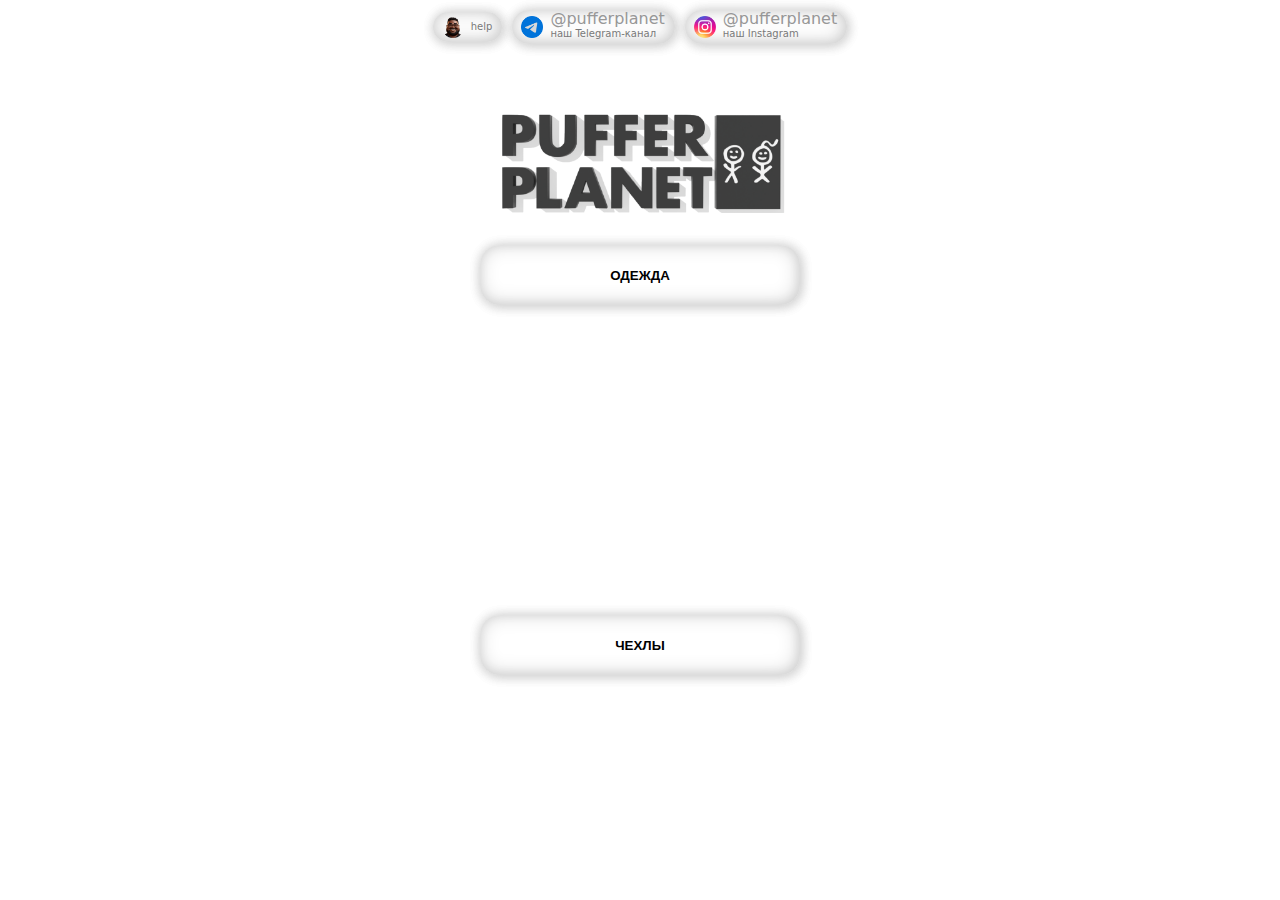
<file: puffplan.html>
<!DOCTYPE html>
<html lang="en">
    <head>
        <meta charset="UTF-8">
        <link rel="stylesheet" href="puffplan.css">

        <meta name="viewport" content="width=device-width, initial-scale=1, shrink-to-fit=no, user-scalable=no, viewport-fit=cover">
        <meta name="MobileOptimized" content="176">
        <meta name="robots" content="noindex, nofollow">
        <title>Автоматическое воспроизведение видео без контролов</title>

    </head>
    <body>
        <div class="contain" id="home">
            <div class="navigation">
                <div class="tgoper" id="tgoper">
                    <img src="operpuff.png" alt="Telegram Logo" class="telegram-logo">
                    <a class="textlogo">
                        <span id="kanal2">help</span>
                    </a>
                </div>
                <div class="tgkanal" id="tgkanal">
                    <img src="tglogo.PNG" alt="Telegram Logo" class="telegram-logo">
                    <a class="textlogos">
                        <span id="kanal">@pufferplanet</span>
                        <span id="kanal2">наш Telegram-канал</span>
                    </a>
                </div>
                <div class="tginst" id="tginst">
                    <img src="instlogo.png" alt="Telegram Logo" class="telegram-logo">
                    <a class="textlogo">
                        <span id="kanal">@pufferplanet</span>
                        <span id="kanal2">наш Instagram</span>
                    </a>
                </div>
            </div>
            <img class="ph1" src="ph1.PNG" id="ph1" width="100%">
            <button class="button" id="puffplanet"><span>ОДЕЖДА</span></button>

            <video class="video" id="myVideo" width="110%" height="360" autoplay muted>
                <source src="0001-0080.mov" type="video/quicktime">
                Ваш браузер не поддерживает тег video.
            </video>

            <button class="button" id="casepuff"><span>ЧЕХЛЫ</span></button>
        </div>



        <div class="contplanet" id="pufferplanet">
            <div class="navigation">
                <div class="tgoper1" id="tgoper1">
                    <img src="operpuff.png" alt="Telegram Logo" class="telegram-logo">
                    <a class="textlogo">
                        <span id="kanal2">help</span>
                    </a>
                </div>
                <div class="tgkanal1" id="tgkanal1">
                    <img src="tglogo.PNG" alt="Telegram Logo" class="telegram-logo">
                    <a class="textlogos">
                        <span id="kanal">@pufferplanet</span>
                        <span id="kanal2">наш Telegram-канал</span>
                    </a>
                </div>
                <div class="tginst1" id="tginst1">
                    <img src="instlogo.png" alt="Telegram Logo" class="telegram-logo">
                    <a class="textlogo">
                        <span id="kanal">@pufferplanet</span>
                        <span id="kanal2">наш Instagram</span>
                    </a>
                </div>
            </div>
            <div class="clothes">
                <div class="cloth" id="shirt">
                        <img src="MIDNIGHT1.PNG" alt="" class="imgclothes">
                        <div class="price">2290₽</div>
                        <div class="nameclothes">THE OVERSIZE T-SHIRT - MIDNIGHT</div>
                    <button class="купить" id="купить1">КУПИТЬ</button>
                </div>
            </div>
        </div>















        <div class="window" id="formplanet1">
            <div class="product-details">
                <div class="swiper-container">
                    <div class="swiper-wrapper">
                        <div class="swiper-slide">
                            <img src="MIDNIGHT1.PNG" alt="" class="img3">
                        </div>
                        <div class="swiper-slide">
                            <img src="MIDNIGHT2.PNG" alt="" class="img3">
                        </div>
                        <div class="swiper-slide">
                            <img src="MIDNIGHT3.PNG" alt="" class="imgl">
                        </div>
                        <div class="swiper-slide">
                            <img src="MIDNIGHT4.PNG" alt="" class="imgl">
                        </div>
                    </div>
                    <div class="y">4 ФОТО</div>
                </div>
                <div class="nameclothes2">THE OVERSIZE T-SHIRT - MIDNIGHT</div>
                <div class="цена1" id="цена1">2290₽</div>
                <div class="rr">
                    <div class="v">Выберите размер:</div>
                    <div class="s" onclick="openSetkaWindow()">Размерная сетка</div>
                </div>
                <div class="razmers">
                    <button class="razmer1">S</button>
                    <button class="razmer1">M</button>
                    <button class="razmer1">L</button>
                </div>
            </div>
            <button class="pufforder" id="pufforder1">КУПИТЬ</button>






            <div class="information">
                <div class="card1">
                    <div class="card" data-open="true">
                        <div class="order-card">
                            <div class="TPC">Описание футболки</div>
                        </div>
                    </div>
                    <div class="info">THE OVERSIZE T-SHIRT - наша фирменная оверсайз-футболка из двухнитковой ткани. Она слегка укорочена в длине, чтобы создать удобную посадку и свободна в плечах. Имеет PUFF (объемные) принты на груди и вышитый мини-логотип сзади футболки.</div>
                    <div class="card" data-open="true">
                        <div class="order-card">
                            <div class="TPC">Состав:</div>
                        </div>
                    </div>
                    <div class="info">
                        • Хлопок (80%)<br>
                        • Лайкра (20%)<br>
                        • Двухнитковая ткань<br>
                        • PUFF принт<br>
                        • Вышитый мини-логотип</div>
                </div>
                <div class="cards">
                    <div class="card2" data-open="true">
                        <div class="order-card">
                            <div class="TPC">Доставка</div>
                        </div>
                    </div>
                    <div class="info">Мы отправляем по всей России. Можем отправить почтой России (300 рублей по РФ) или СДЭК (около 500 рублей).<br>Сроки доставки: примерно 3-5 дней.</div>
                </div>
            </div>
        </div>



        <div class="overlay" id="setkaOverlay">
            <div class="setka">
                <span class="close-button" onclick="closeSetka()">&times;</span>
                <img src="размерная сетка.PNG" alt="" class="imgsetka">
            </div>
        </div>
























        <div class="container" id="thepuffercase">
            <div class="navigationcase">
                <div class="tgoper2" id="tgoper2">
                    <img src="operpuff.png" alt="Telegram Logo" class="telegram-logo">
                    <a class="textlogo">
                        <span id="kanal2">help</span>
                    </a>
                </div>
                <div class="tgkanal2" id="tgkanal2">
                    <img src="tglogo.PNG" alt="Telegram Logo" class="telegram-logo">
                    <a class="textlogos">
                        <span id="kanalcase">@pufferplanet</span>
                        <span id="kanal2">наш Telegram-канал</span>
                    </a>
                </div>
                <div class="tginst2" id="tginst2">
                    <img src="instlogo.png" alt="Telegram Logo" class="telegram-logo">
                    <a class="textlogo">
                        <span id="kanalcase">@pufferplanet</span>
                        <span id="kanal2">наш Instagram</span>
                    </a>
                </div>
            </div>

            <video class="video2" id="myVideo2" width="110%" autoplay muted>
                <source src="0001-0050.mov" type="video/quicktime">
                Ваш браузер не поддерживает тег video.
            </video>

            <div class="sections">
                <a class="section" id="all">All</a>
                <a class="section" id="puffer">THE PUFFER CASE</a>
                <a class="section" id="soap">THE SOAP CASE</a>
                <a class="section" id="dough">THE DOUGH CASE</a>
                <a class="section" id="airpods">THE AIRPODS CASE</a>
            </div>
            <div class="inner">
                <div class="item" id="TPC">
                    <img src="BLACKPUFF.PNG" alt="" class="img">
                    <div class="price">1699₽-2099₽</div>
                    <div class="namecase">THE PUFFER CASE-BLACK</div>
                    <button class="btn" id="btn1">купить</button>
                </div>
                <div class="item" id="TPC">
                    <img src="PUFFTINTEDAIR.PNG" alt="" class="img">
                    <div class="price">999₽-1099₽</div>
                    <div class="namecase">THE PUFFER CASE-TINTED AIR</div>
                    <button class="btn" id="btn2">купить</button>
                </div>
                <div class="item" id="TPC">
                    <img src="CERULEAN.PNG" alt="" class="img">
                    <div class="price">1699₽-2099₽</div>
                    <div class="namecase">THE PUFFER CASE-CERULEAN</div>
                    <button class="btn" id="btn3">купить</button>
                </div>
                <div class="item" id="TPC">
                    <img src="PUFFAIR.PNG" alt="" class="img">
                    <div class="price">999₽-1099₽</div>
                    <div class="namecase">THE PUFFER CASE-AIR</div>
                    <button class="btn" id="btn4">купить</button>
                </div>
                <div class="item" id="TPC">
                    <img src="COMPL.PNG" alt="" class="img">
                    <div class="skidprice">2429₽-2789₽  (10%)</div>
                    <div class="pricecompl">2698₽-3098₽</div>
                    <div class="namecase">THE PUFFER CASE-КОМПЛЕКТ</div>
                    <button class="btn" id="btn5">купить</button>
                </div>
                <div class="item" id="TPC">
                    <img src="MARSHMALLOW.PNG" alt="" class="img">
                    <div class="price">1699₽-2099₽</div>
                    <div class="namecase">THE PUFFER CASE-MARSHMALLOW</div>
                    <button class="btn" id="btn6">купить</button>
                </div>
                <div class="item" id="TSC">
                    <img src="BLACKMANHATTAN.PNG" alt="" class="img">
                    <div class="price">1699₽-1899₽</div>
                    <div class="namecase">THE SOAP CASE-BLACK MANHATTAN</div>
                    <button class="btn" id="btn7">купить</button>
                </div><div class="item" id="TPC">
                    <img src="LAVENDER.PNG" alt="" class="img">
                    <div class="price">1699₽-2099₽</div>
                    <div class="namecase">THE PUFFER CASE-LAVENDER</div>
                    <button class="btn" id="btn8">купить</button>
                </div><div class="item" id="TPC">
                    <img src="RED.PNG" alt="" class="img">
                    <div class="price">1699₽-2099₽</div>
                    <div class="namecase">THE PUFFER CASE-RED</div>
                    <button class="btn" id="btn9">купить</button>
                </div><div class="item" id="TSC">
                    <img src="MILK.PNG" alt="" class="img">
                    <div class="price">1699₽-1899₽</div>
                    <div class="namecase">THE SOAP CASE-MILK</div>
                    <button class="btn" id="btn10">купить</button>
                </div><div class="item" id="TPC">
                    <img src="REDHEARTS.PNG" alt="" class="img">
                    <div class="price">1699₽-2099₽</div>
                    <div class="namecase">THE PUFFER CASE-RED HEARTS</div>
                    <button class="btn" id="btn11">купить</button>
                </div><div class="item" id="TPC">
                    <img src="GREEN.PNG" alt="" class="img">
                    <div class="price">1699₽-2099₽</div>
                    <div class="namecase">THE PUFFER CASE-GREEN</div>
                    <button class="btn" id="btn12">купить</button>
                </div><div class="item" id="TAC">
                    <img src="AIRBLACK.PNG" alt="" class="img">
                    <div class="price">999₽</div>
                    <div class="namecase">THE AIRPODS CASE-BLACK</div>
                    <button class="btn" id="btn13">купить</button>
                </div><div class="item" id="TAC">
                    <img src="AIRGREY.PNG" alt="" class="img">
                    <div class="price">999₽</div>
                    <div class="namecase">THE AIRPODS CASE-GREY</div>
                    <button class="btn" id="btn14">купить</button>
                </div>
                <div class="item" id="TPC">
                    <img src="COFFEE.PNG" alt="" class="img">
                    <div class="price">1699₽-2099₽</div>
                    <div class="namecase">THE PUFFER CASE-COFFEE</div>
                    <button class="btn" id="btn15">купить</button>
                </div>
                <div class="item" id="TDC">
                    <img src="PINKHEARTS.PNG" alt="" class="img">
                    <div class="price">1699₽-2099₽</div>
                    <div class="namecase">THE DOUGH CASE-PINK HEARTS</div>
                    <button class="btn" id="btn16">купить</button>
                </div>
                <div class="item" id="TPC">
                    <img src="YELLOW.PNG" alt="" class="img">
                    <div class="price">1699₽-2099₽</div>
                    <div class="namecase">THE PUFFER CASE-YELLOW</div>
                    <button class="btn" id="btn17">купить</button>
                </div>
                <div class="item" id="TDC">
                    <img src="LAVENDERBUTTERFLIES.PNG" alt="" class="img">
                    <div class="price">1699₽-2099₽</div>
                    <div class="namecase">THE DOUGH CASE-LAVENDER BUTTERFLIES</div>
                    <button class="btn" id="btn18">купить</button>
                </div>
                <div class="item" id="TPC">
                    <img src="BLUEHEARTS.PNG" alt="" class="img">
                    <div class="price">1699₽-2099₽</div>
                    <div class="namecase">THE PUFFER CASE-BLUE HEARTS</div>
                    <button class="btn" id="btn19">купить</button>
                </div>
                <div class="item" id="TPC">
                    <img src="PINK.PNG" alt="" class="img">
                    <div class="price">1699₽-2099₽</div>
                    <div class="namecase">THE PUFFER CASE-PINK</div>
                    <button class="btn" id="btn20">купить</button>
                </div>
                <div class="item" id="TSC">
                    <img src="GLAZEDSTRAWBERRY.PNG" alt="" class="img">
                    <div class="price">1699₽-1899₽</div>
                    <div class="namecase">THE SOAP CASE-GLAZED STRAWBERRY</div>
                    <button class="btn" id="btn21">купить</button>
                </div>
                <div class="item" id="TDC">
                    <img src="CERULEANBUTTERFLIES.PNG" alt="" class="img">
                    <div class="price">1699₽-2099₽</div>
                    <div class="namecase">THE DOUGH CASE-CERULEAN BUTTERFLIES</div>
                    <button class="btn" id="btn22">купить</button>
                </div>
                <div class="item" id="TSC">
                    <img src="GLAZEDDONUT.PNG" alt="" class="img">
                    <div class="price">1699₽-1899₽</div>
                    <div class="namecase">THE SOAP CASE-GLAZED DONUT</div>
                    <button class="btn" id="btn23">купить</button>
                </div>
                <div class="item" id="TSC">
                    <img src="WATERMELON.PNG" alt="" class="img">
                    <div class="price">1699₽-1899₽</div>
                    <div class="namecase">THE SOAP CASE-WATERMELON</div>
                    <button class="btn" id="btn24">купить</button>
                </div>
                <div class="item" id="TSC">
                    <img src="BUTTER.PNG" alt="" class="img">
                    <div class="price">1699₽-1899₽</div>
                    <div class="namecase">THE SOAP CASE-BUTTER</div>
                    <button class="btn" id="btn25">купить</button>
                </div>
                <div class="item" id="TSC">
                    <img src="SUGARCOATED.PNG" alt="" class="img">
                    <div class="price">1699₽-1899₽</div>
                    <div class="namecase">THE SOAP CASE-SUGAR COATED</div>
                    <button class="btn" id="btn26">купить</button>
                </div>
            </div>
        </div>



        <form id="form1" class="hidden">
            <div class="product-details">
                <div class="swiper-container">
                    <div class="swiper-wrapper">
                        <div class="swiper-slide">
                            <img src="BLACKPUFF2.PNG" alt="" class="img2">
                        </div>
                        <div class="swiper-slide">
                            <img src="BLACKPUFF3.PNG" alt="" class="img2">
                        </div>
                        <div class="swiper-slide">
                            <img src="BLACKPUFF4.PNG" alt="" class="img2">
                        </div>
                        <!-- Добавьте дополнительные слайды с изображениями по аналогии -->
                    </div>

                </div>
                <div class="y">3 ФОТО</div>
                <div class="namecase2">THE PUFFER CASE-BLACK</div>
                <div class="price1">1699₽-2099₽</div>
                <div class="p">Выберите модель телефона:</div>
                <div class="models">
                    <button class="model1">iPhone 15 Pro Max</button>
                    <button class="model1">iPhone 15 Pro</button>
                    <button class="model1">iPhone 15 Plus</button>
                    <button class="model1">iPhone 15</button>
                    <button class="model1">iPhone 14 Pro Max</button>
                    <button class="model1">iPhone 14 Pro</button>
                    <button class="model1">iPhone 14 Plus</button>
                    <button class="model1">iPhone 14</button>
                    <button class="model1">iPhone 13 Pro Max</button>
                    <button class="model1">iPhone 13 Pro</button>
                    <button class="model1">iPhone 13</button>
                    <button class="model1">iPhone 13 mini</button>
                    <button class="model1">iPhone 12 Pro Max</button>
                    <button class="model1">iPhone 12/12 Pro</button>
                    <button class="model1">iPhone 12 mini</button>
                    <button class="model1">iPhone 11 Pro Max</button>
                    <button class="model1">iPhone 11 Pro</button>
                    <button class="model1">iPhone 11</button>
                    <button class="model1">iPhone Xs Max</button>
                    <button class="model1">iPhone Xr</button>
                    <button class="model1">iPhone X/Xs</button>
                    <button class="model1">iPhone 8 Plus/7 Plus</button>
                    <button class="model1">iPhone 6/7/8/SE20</button>
                </div>
            </div>
            <button class="order" id="order1">КУПИТЬ</button>






            <div class="information">
                <div class="card1">
                    <div class="card" data-open="true">
                        <div class="order-card">
                            <div class="TPC">Описание чехла</div>
                        </div>
                    </div>
                    <div class="info">The Puffer Case - это незаменимый элемент гардероба для любого телефона. Он мягкий, но защитный, пухлый, но не громоздкий, поэтому помещается в любой карман. Его элегантный минималистичный дизайн сделал его абсолютным фаворитом.</div>
                </div>
                <div class="cards">
                    <div class="card2" data-open="true">
                        <div class="order-card">
                            <div class="TPC">Доставка</div>
                        </div>
                    </div>
                    <div class="info">Мы отправляем по всей России. Можем отправить почтой России (250 рублей по РФ) или СДЭК (около 500 рублей)<br>Сроки доставки:<br>• примерно 3-5 дней, если чехол на вашу модель и цвет есть в наличии<br>• примерно 16-21 дней, если на вашу модель и цвет нет в наличии</div>
                </div>
            </div>






        </form>

        <form id="form2" class="hidden">
            <div class="product-details">
                <div class="swiper-container">
                    <div class="swiper-wrapper">
                        <div class="swiper-slide">
                            <img src="PUFFTINTEDAIR.PNG" alt="" class="img2">
                        </div>
                        <div class="swiper-slide">
                            <img src="PUFFTINTEDAIR2.PNG" alt="" class="img2">
                        </div>
                        <div class="swiper-slide">
                            <img src="PUFFTINTEDAIR3.PNG" alt="" class="img2">
                        </div>
                        <!-- Добавьте дополнительные слайды с изображениями по аналогии -->
                    </div>

                </div>
                <div class="y">3 ФОТО</div>
                <div class="namecase2">THE PUFFER CASE-TINTED AIR</div>
                <div class="price2">999₽-1099₽</div>
                <div class="zakaz">только под заказ (примерно 3 недели)</div>
                <div class="p">Выберите модель телефона:</div>
                <div class="models">
                    <button class="model2">iPhone 14 Pro Max</button>
                    <button class="model2">iPhone 14 Pro</button>
                    <button class="model2">iPhone 14 Plus</button>
                    <button class="model2">iPhone 14</button>
                    <button class="model2">iPhone 13 Pro Max</button>
                    <button class="model2">iPhone 13 Pro</button>
                    <button class="model2">iPhone 13</button>
                    <button class="model2">iPhone 12 Pro Max</button>
                    <button class="model2">iPhone 12 Pro</button>
                    <button class="model2">iPhone 12</button>
                    <button class="model2">iPhone 11 Pro Max</button>
                    <button class="model2">iPhone 11 Pro</button>
                    <button class="model2">iPhone 11</button>
                    <button class="model2">iPhone Xs Max</button>
                    <button class="model2">iPhone Xr</button>
                    <button class="model2">iPhone X/Xs</button>
                </div>
            </div>
            <button class="order" id="order2">КУПИТЬ</button>






            <div class="information">
                <div class="card1">
                    <div class="card" data-open="true">
                        <div class="order-card">
                            <div class="TPC">Описание чехла</div>
                        </div>
                    </div>
                    <div class="info">The Puffer Case - это незаменимый элемент гардероба для любого телефона. Он мягкий, но защитный, пухлый, но не громоздкий, поэтому помещается в любой карман. Его элегантный минималистичный дизайн сделал его абсолютным фаворитом.</div>
                </div>
                <div class="cards">
                    <div class="card2" data-open="true">
                        <div class="order-card">
                            <div class="TPC">Доставка</div>
                        </div>
                    </div>
                    <div class="info">Мы отправляем по всей России. Можем отправить почтой России (250 рублей по РФ) или СДЭК (около 500 рублей)<br>Сроки доставки:<br>• примерно 3-5 дней, если чехол на вашу модель и цвет есть в наличии<br>• примерно 16-21 дней, если на вашу модель и цвет нет в наличии</div>
                </div>
            </div>






        </form>

        <form id="form3" class="hidden">
            <div class="product-details">
                <div class="swiper-container">
                    <div class="swiper-wrapper">
                        <div class="swiper-slide">
                            <img src="CERULEAN.PNG" alt="" class="img2">
                        </div>
                        <!-- Добавьте дополнительные слайды с изображениями по аналогии -->
                    </div>

                </div>
                <div class="namecase2">THE PUFFER CASE-CERULEAN</div>
                <div class="price3">1699₽-2099₽</div>
                <div class="zakaz">только под заказ (примерно 3 недели)</div>
                <div class="p">Выберите модель телефона:</div>
                <div class="models">
                    <button class="model1">iPhone 15 Pro Max</button>
                    <button class="model1">iPhone 15 Pro</button>
                    <button class="model1">iPhone 15 Plus</button>
                    <button class="model1">iPhone 15</button>
                    <button class="model1">iPhone 14 Pro Max</button>
                    <button class="model1">iPhone 14 Pro</button>
                    <button class="model1">iPhone 14 Plus</button>
                    <button class="model1">iPhone 14</button>
                    <button class="model1">iPhone 13 Pro Max</button>
                    <button class="model1">iPhone 13 Pro</button>
                    <button class="model1">iPhone 13</button>
                    <button class="model1">iPhone 13 mini</button>
                    <button class="model1">iPhone 12 Pro Max</button>
                    <button class="model1">iPhone 12/12 Pro</button>
                    <button class="model1">iPhone 12 mini</button>
                    <button class="model1">iPhone 11 Pro Max</button>
                    <button class="model1">iPhone 11 Pro</button>
                    <button class="model1">iPhone 11</button>
                    <button class="model1">iPhone Xs Max</button>
                    <button class="model1">iPhone Xr</button>
                    <button class="model1">iPhone X/Xs</button>
                    <button class="model1">iPhone 8 Plus/7 Plus</button>
                    <button class="model1">iPhone 6/7/8/SE20</button>
                </div>
            </div>
            <button class="order" id="order3">КУПИТЬ</button>






            <div class="information">
                <div class="card1">
                    <div class="card" data-open="true">
                        <div class="order-card">
                            <div class="TPC">Описание чехла</div>
                        </div>
                    </div>
                    <div class="info">The Puffer Case - это незаменимый элемент гардероба для любого телефона. Он мягкий, но защитный, пухлый, но не громоздкий, поэтому помещается в любой карман. Его элегантный минималистичный дизайн сделал его абсолютным фаворитом.</div>
                </div>
                <div class="cards">
                    <div class="card2" data-open="true">
                        <div class="order-card">
                            <div class="TPC">Доставка</div>
                        </div>
                    </div>
                    <div class="info">Мы отправляем по всей России. Можем отправить почтой России (250 рублей по РФ) или СДЭК (около 500 рублей)<br>Сроки доставки:<br>• примерно 3-5 дней, если чехол на вашу модель и цвет есть в наличии<br>• примерно 16-21 дней, если на вашу модель и цвет нет в наличии</div>
                </div>
            </div>






        </form>

        <form id="form4" class="hidden">
            <div class="product-details">
                <div class="swiper-container">
                    <div class="swiper-wrapper">
                        <div class="swiper-slide">
                            <img src="PUFFAIR.PNG" alt="" class="img2">
                        </div>
                        <div class="swiper-slide">
                            <img src="PUFFAIR2.PNG" alt="" class="img2">
                        </div>
                        <!-- Добавьте дополнительные слайды с изображениями по аналогии -->
                    </div>
                </div>
                <div class="y">2 ФОТО</div>
                <div class="namecase2">THE PUFFER CASE-AIR</div>
                <div class="price4">999₽-1099₽</div>
                <div class="zakaz">только под заказ (примерно 3 недели)</div>
                <div class="p">Выберите модель телефона:</div>
                <div class="models">
                    <button class="model2">iPhone 14 Pro Max</button>
                    <button class="model2">iPhone 14 Pro</button>
                    <button class="model2">iPhone 14 Plus</button>
                    <button class="model2">iPhone 14</button>
                    <button class="model2">iPhone 13 Pro Max</button>
                    <button class="model2">iPhone 13 Pro</button>
                    <button class="model2">iPhone 13</button>
                    <button class="model2">iPhone 12 Pro Max</button>
                    <button class="model2">iPhone 12 Pro</button>
                    <button class="model2">iPhone 12</button>
                    <button class="model2">iPhone 11 Pro Max</button>
                    <button class="model2">iPhone 11 Pro</button>
                    <button class="model2">iPhone 11</button>
                    <button class="model2">iPhone Xs Max</button>
                    <button class="model2">iPhone Xr</button>
                    <button class="model2">iPhone X/Xs</button>
                </div>
            </div>
            <button class="order" id="order4">КУПИТЬ</button>






            <div class="information">
                <div class="card1">
                    <div class="card" data-open="true">
                        <div class="order-card">
                            <div class="TPC">Описание чехла</div>
                        </div>
                    </div>
                    <div class="info">The Puffer Case - это незаменимый элемент гардероба для любого телефона. Он мягкий, но защитный, пухлый, но не громоздкий, поэтому помещается в любой карман. Его элегантный минималистичный дизайн сделал его абсолютным фаворитом.</div>
                </div>
                <div class="cards">
                    <div class="card2" data-open="true">
                        <div class="order-card">
                            <div class="TPC">Доставка</div>
                        </div>
                    </div>
                    <div class="info">Мы отправляем по всей России. Можем отправить почтой России (250 рублей по РФ) или СДЭК (около 500 рублей)<br>Сроки доставки:<br>• примерно 3-5 дней, если чехол на вашу модель и цвет есть в наличии<br>• примерно 16-21 дней, если на вашу модель и цвет нет в наличии</div>
                </div>
            </div>






        </form>

        <form id="form5" class="hidden">
            <div class="product-details">
                <div class="swiper-container">
                    <div class="swiper-wrapper">
                        <div class="swiper-slide">
                            <img src="COMPL.PNG" alt="" class="img2">
                        </div>
                        <!-- Добавьте дополнительные слайды с изображениями по аналогии -->
                    </div>

                </div>
                <div class="namecase2">THE PUFFER CASE-КОМПЛЕКТ</div>
                <div class="pricecompl-container">
                    <div class="price5">1530₽-1890₽</div>
                    <div class="plus">+</div>
                    <div class="price50">899₽</div>
                </div>                
                <div class="p">Выберите модель телефона:</div>
                <div class="models">
                    <button class="modelcompl">iPhone 15 Pro Max</button>
                    <button class="modelcompl">iPhone 15 Pro</button>
                    <button class="modelcompl">iPhone 15 Plus</button>
                    <button class="modelcompl">iPhone 15</button>
                    <button class="modelcompl">iPhone 14 Pro Max</button>
                    <button class="modelcompl">iPhone 14 Pro</button>
                    <button class="modelcompl">iPhone 14 Plus</button>
                    <button class="modelcompl">iPhone 14</button>
                    <button class="modelcompl">iPhone 13 Pro Max</button>
                    <button class="modelcompl">iPhone 13 Pro</button>
                    <button class="modelcompl">iPhone 13</button>
                    <button class="modelcompl">iPhone 13 mini</button>
                    <button class="modelcompl">iPhone 12 Pro Max</button>
                    <button class="modelcompl">iPhone 12/12 Pro</button>
                    <button class="modelcompl">iPhone 12 mini</button>
                    <button class="modelcompl">iPhone 11 Pro Max</button>
                    <button class="modelcompl">iPhone 11 Pro</button>
                    <button class="modelcompl">iPhone 11</button>
                    <button class="modelcompl">iPhone Xs Max</button>
                    <button class="modelcompl">iPhone Xr</button>
                    <button class="modelcompl">iPhone X/Xs</button>
                    <button class="modelcompl">iPhone 8 Plus/7 Plus</button>
                    <button class="modelcompl">iPhone 6/7/8/SE20</button>
                </div>
                <div class="p">Выберите модель наушников:</div>
                <div class="models">
                    <button class="modelcomplair">AirPods 1/2</button>
                    <button class="modelcomplair">AirPods Pro/Pro(2)</button>
                    <button class="modelcomplair">AirPods 3</button>
                </div>
            </div>
            <button class="order" id="order5">КУПИТЬ</button>






            <div class="information">
                <div class="card1">
                    <div class="card" data-open="true">
                        <div class="order-card">
                            <div class="TPC">Описание чехла</div>
                        </div>
                    </div>
                    <div class="info">The Puffer Case - это незаменимый элемент гардероба для любого телефона. Он мягкий, но защитный, пухлый, но не громоздкий, поэтому помещается в любой карман. Его элегантный минималистичный дизайн сделал его абсолютным фаворитом.</div>
                </div>
                <div class="cards">
                    <div class="card2" data-open="true">
                        <div class="order-card">
                            <div class="TPC">Доставка</div>
                        </div>
                    </div>
                    <div class="info">Мы отправляем по всей России. Можем отправить почтой России (250 рублей по РФ) или СДЭК (около 500 рублей)<br>Сроки доставки:<br>• примерно 3-5 дней, если чехол на вашу модель и цвет есть в наличии<br>• примерно 16-21 дней, если на вашу модель и цвет нет в наличии</div>
                </div>
            </div>






        </form>

        <form id="form6" class="hidden">
            <div class="product-details">
                <div class="swiper-container">
                    <div class="swiper-wrapper">
                        <div class="swiper-slide">
                            <img src="MARSHMALLOW.PNG" alt="" class="img2">
                        </div>
                        <div class="swiper-slide">
                            <img src="MARSHMALLOW2.PNG" alt="" class="img2">
                        </div>
                        <!-- Добавьте дополнительные слайды с изображениями по аналогии -->
                    </div>
                </div>
                <div class="y">2 ФОТО</div>
                <div class="namecase2">THE PUFFER CASE-MARSHMALLOW</div>
                <div class="price6">1699₽-2099₽</div>
                <div class="zakaz">только под заказ (примерно 3 недели)</div>
                <div class="p">Выберите модель телефона:</div>
                <div class="models">
                    <button class="model1">iPhone 15 Pro Max</button>
                    <button class="model1">iPhone 15 Pro</button>
                    <button class="model1">iPhone 15 Plus</button>
                    <button class="model1">iPhone 15</button>
                    <button class="model1">iPhone 14 Pro Max</button>
                    <button class="model1">iPhone 14 Pro</button>
                    <button class="model1">iPhone 14 Plus</button>
                    <button class="model1">iPhone 14</button>
                    <button class="model1">iPhone 13 Pro Max</button>
                    <button class="model1">iPhone 13 Pro</button>
                    <button class="model1">iPhone 13</button>
                    <button class="model1">iPhone 13 mini</button>
                    <button class="model1">iPhone 12 Pro Max</button>
                    <button class="model1">iPhone 12/12 Pro</button>
                    <button class="model1">iPhone 12 mini</button>
                    <button class="model1">iPhone 11 Pro Max</button>
                    <button class="model1">iPhone 11 Pro</button>
                    <button class="model1">iPhone 11</button>
                    <button class="model1">iPhone Xs Max</button>
                    <button class="model1">iPhone Xr</button>
                    <button class="model1">iPhone X/Xs</button>
                    <button class="model1">iPhone 8 Plus/7 Plus</button>
                    <button class="model1">iPhone 6/7/8/SE20</button>
                </div>
            </div>
            <button class="order" id="order6">КУПИТЬ</button>






            <div class="information">
                <div class="card1">
                    <div class="card" data-open="true">
                        <div class="order-card">
                            <div class="TPC">Описание чехла</div>
                        </div>
                    </div>
                    <div class="info">The Puffer Case - это незаменимый элемент гардероба для любого телефона. Он мягкий, но защитный, пухлый, но не громоздкий, поэтому помещается в любой карман. Его элегантный минималистичный дизайн сделал его абсолютным фаворитом.</div>
                </div>
                <div class="cards">
                    <div class="card2" data-open="true">
                        <div class="order-card">
                            <div class="TPC">Доставка</div>
                        </div>
                    </div>
                    <div class="info">Мы отправляем по всей России. Можем отправить почтой России (250 рублей по РФ) или СДЭК (около 500 рублей)<br>Сроки доставки:<br>• примерно 3-5 дней, если чехол на вашу модель и цвет есть в наличии<br>• примерно 16-21 дней, если на вашу модель и цвет нет в наличии</div>
                </div>
            </div>






        </form>

        <form id="form7" class="hidden">
            <div class="product-details">
                <div class="swiper-container">
                    <div class="swiper-wrapper">
                        <div class="swiper-slide">
                            <img src="BLACKMANHATTAN.PNG" alt="" class="img2">
                        </div>
                        <div class="swiper-slide">
                            <img src="BLACKMANHATTAN2.PNG" alt="" class="img2">
                        </div>
                        <div class="swiper-slide">
                            <img src="BLACKMANHATTAN3.PNG" alt="" class="img2">
                        </div>
                        <div class="swiper-slide">
                            <img src="BLACKMANHATTAN4.PNG" alt="" class="img2">
                        </div>
                        <!-- Добавьте дополнительные слайды с изображениями по аналогии -->
                    </div>

                </div>
                <div class="y">4 ФОТО</div>
                <div class="namecase2">THE SOAP CASE-BLACK MANHATTAN</div>
                <div class="price7">1699₽-1899₽</div>
                <div class="zakaz">только под заказ (примерно 3 недели)</div>
                <div class="p">Выберите модель телефона:</div>
                <div class="models">
                    <button class="model3">iPhone 13 Pro Max</button>
                    <button class="model3">iPhone 13 Pro</button>
                    <button class="model3">iPhone 13</button>
                    <button class="model3">iPhone 12 Pro Max</button>
                    <button class="model3">iPhone 12/12 Pro</button>
                    <button class="model3">iPhone 11</button>
                </div>
            </div>
            <button class="order" id="order7">КУПИТЬ</button>






            <div class="information">
                <div class="card1">
                    <div class="card" data-open="true">
                        <div class="order-card">
                            <div class="TPC">Описание чехла</div>
                        </div>
                    </div>
                    <div class="info">THE SOAP CASE - на ощупь мягкий и гладкий. Он легко помещается в карман или сумку, а его защитная подушечка обеспечивает сохранность телефона. Текстура - пышная, богатая и глянцевая, что позволяет легко поддерживать чистоту и блеск. Поэтому вместо того, чтобы выделять время на отдых, снимите напряжение нажимая на этот мягкий чехол.</div>
                </div>
                <div class="cards">
                    <div class="card2" data-open="true">
                        <div class="order-card">
                            <div class="TPC">Доставка</div>
                        </div>
                    </div>
                    <div class="info">Мы отправляем по всей России. Можем отправить почтой России (250 рублей по РФ) или СДЭК (около 500 рублей)<br>Сроки доставки:<br>• примерно 3-5 дней, если чехол на вашу модель и цвет есть в наличии<br>• примерно 16-21 дней, если на вашу модель и цвет нет в наличии</div>
                </div>
            </div>






        </form>

        <form id="form8" class="hidden">
            <div class="product-details">
                <div class="swiper-container">
                    <div class="swiper-wrapper">
                        <div class="swiper-slide">
                            <img src="LAVENDER.PNG" alt="" class="img2">
                        </div>
                        <!-- Добавьте дополнительные слайды с изображениями по аналогии -->
                    </div>

                </div>
                <div class="namecase2">THE PUFFER CASE-LAVENDER</div>
                <div class="price8">1699₽-2099₽</div>
                <div class="zakaz">только под заказ (примерно 3 недели)</div>
                <div class="p">Выберите модель телефона:</div>
                <div class="models">
                    <button class="model1">iPhone 15 Pro Max</button>
                    <button class="model1">iPhone 15 Pro</button>
                    <button class="model1">iPhone 15 Plus</button>
                    <button class="model1">iPhone 15</button>
                    <button class="model1">iPhone 14 Pro Max</button>
                    <button class="model1">iPhone 14 Pro</button>
                    <button class="model1">iPhone 14 Plus</button>
                    <button class="model1">iPhone 14</button>
                    <button class="model1">iPhone 13 Pro Max</button>
                    <button class="model1">iPhone 13 Pro</button>
                    <button class="model1">iPhone 13</button>
                    <button class="model1">iPhone 13 mini</button>
                    <button class="model1">iPhone 12 Pro Max</button>
                    <button class="model1">iPhone 12/12 Pro</button>
                    <button class="model1">iPhone 12 mini</button>
                    <button class="model1">iPhone 11 Pro Max</button>
                    <button class="model1">iPhone 11 Pro</button>
                    <button class="model1">iPhone 11</button>
                    <button class="model1">iPhone Xs Max</button>
                    <button class="model1">iPhone Xr</button>
                    <button class="model1">iPhone X/Xs</button>
                    <button class="model1">iPhone 8 Plus/7 Plus</button>
                    <button class="model1">iPhone 6/7/8/SE20</button>
                </div>
            </div>
            <button class="order" id="order8">КУПИТЬ</button>






            <div class="information">
                <div class="card1">
                    <div class="card" data-open="true">
                        <div class="order-card">
                            <div class="TPC">Описание чехла</div>
                        </div>
                    </div>
                    <div class="info">The Puffer Case - это незаменимый элемент гардероба для любого телефона. Он мягкий, но защитный, пухлый, но не громоздкий, поэтому помещается в любой карман. Его элегантный минималистичный дизайн сделал его абсолютным фаворитом.</div>
                </div>
                <div class="cards">
                    <div class="card2" data-open="true">
                        <div class="order-card">
                            <div class="TPC">Доставка</div>
                        </div>
                    </div>
                    <div class="info">Мы отправляем по всей России. Можем отправить почтой России (250 рублей по РФ) или СДЭК (около 500 рублей)<br>Сроки доставки:<br>• примерно 3-5 дней, если чехол на вашу модель и цвет есть в наличии<br>• примерно 16-21 дней, если на вашу модель и цвет нет в наличии</div>
                </div>
            </div>






        </form>

        <form id="form9" class="hidden">
            <div class="product-details">
                <div class="swiper-container">
                    <div class="swiper-wrapper">
                        <div class="swiper-slide">
                            <img src="RED.PNG" alt="" class="img2">
                        </div>
                        <!-- Добавьте дополнительные слайды с изображениями по аналогии -->
                    </div>

                </div>
                <div class="namecase2">THE PUFFER CASE-RED</div>
                <div class="price9">1699₽-2099₽</div>
                <div class="zakaz">только под заказ (примерно 3 недели)</div>
                <div class="p">Выберите модель телефона:</div>
                <div class="models">
                    <button class="model1">iPhone 15 Pro Max</button>
                    <button class="model1">iPhone 15 Pro</button>
                    <button class="model1">iPhone 15 Plus</button>
                    <button class="model1">iPhone 15</button>
                    <button class="model1">iPhone 14 Pro Max</button>
                    <button class="model1">iPhone 14 Pro</button>
                    <button class="model1">iPhone 14 Plus</button>
                    <button class="model1">iPhone 14</button>
                    <button class="model1">iPhone 13 Pro Max</button>
                    <button class="model1">iPhone 13 Pro</button>
                    <button class="model1">iPhone 13</button>
                    <button class="model1">iPhone 13 mini</button>
                    <button class="model1">iPhone 12 Pro Max</button>
                    <button class="model1">iPhone 12/12 Pro</button>
                    <button class="model1">iPhone 12 mini</button>
                    <button class="model1">iPhone 11 Pro Max</button>
                    <button class="model1">iPhone 11 Pro</button>
                    <button class="model1">iPhone 11</button>
                    <button class="model1">iPhone Xs Max</button>
                    <button class="model1">iPhone Xr</button>
                    <button class="model1">iPhone X/Xs</button>
                    <button class="model1">iPhone 8 Plus/7 Plus</button>
                    <button class="model1">iPhone 6/7/8/SE20</button>
                </div>
            </div>
            <button class="order" id="order9">КУПИТЬ</button>






            <div class="information">
                <div class="card1">
                    <div class="card" data-open="true">
                        <div class="order-card">
                            <div class="TPC">Описание чехла</div>
                        </div>
                    </div>
                    <div class="info">The Puffer Case - это незаменимый элемент гардероба для любого телефона. Он мягкий, но защитный, пухлый, но не громоздкий, поэтому помещается в любой карман. Его элегантный минималистичный дизайн сделал его абсолютным фаворитом.</div>
                </div>
                <div class="cards">
                    <div class="card2" data-open="true">
                        <div class="order-card">
                            <div class="TPC">Доставка</div>
                        </div>
                    </div>
                    <div class="info">Мы отправляем по всей России. Можем отправить почтой России (250 рублей по РФ) или СДЭК (около 500 рублей)<br>Сроки доставки:<br>• примерно 3-5 дней, если чехол на вашу модель и цвет есть в наличии<br>• примерно 16-21 дней, если на вашу модель и цвет нет в наличии</div>
                </div>
            </div>






        </form>

        <form id="form10" class="hidden">
            <div class="product-details">
                <div class="swiper-container">
                    <div class="swiper-wrapper">
                        <div class="swiper-slide">
                            <img src="MILK.PNG" alt="" class="img2">
                        </div>
                        <div class="swiper-slide">
                            <img src="MILK2.PNG" alt="" class="img2">
                        </div>
                        <div class="swiper-slide">
                            <img src="MILK3.PNG" alt="" class="img2">
                        </div>
                        <div class="swiper-slide">
                            <img src="MILK4.PNG" alt="" class="img2">
                        </div>
                        <!-- Добавьте дополнительные слайды с изображениями по аналогии -->
                    </div>

                </div>
                <div class="y">4 ФОТО</div>
                <div class="namecase2">THE SOAP CASE-MILK</div>
                <div class="price10">1699₽-1899₽</div>
                <div class="zakaz">только под заказ (примерно 3 недели)</div>
                <div class="p">Выберите модель телефона:</div>
                <div class="models">
                    <button class="model3">iPhone 13 Pro Max</button>
                    <button class="model3">iPhone 13 Pro</button>
                    <button class="model3">iPhone 13</button>
                    <button class="model3">iPhone 12 Pro Max</button>
                    <button class="model3">iPhone 12/12 Pro</button>
                    <button class="model3">iPhone 11</button>
                </div>
            </div>
            <button class="order" id="order10">КУПИТЬ</button>






            <div class="information">
                <div class="card1">
                    <div class="card" data-open="true">
                        <div class="order-card">
                            <div class="TPC">Описание чехла</div>
                        </div>
                    </div>
                    <div class="info">THE SOAP CASE - на ощупь мягкий и гладкий. Он легко помещается в карман или сумку, а его защитная подушечка обеспечивает сохранность телефона. Текстура - пышная, богатая и глянцевая, что позволяет легко поддерживать чистоту и блеск. Поэтому вместо того, чтобы выделять время на отдых, снимите напряжение нажимая на этот мягкий чехол.</div>
                </div>
                <div class="cards">
                    <div class="card2" data-open="true">
                        <div class="order-card">
                            <div class="TPC">Доставка</div>
                        </div>
                    </div>
                    <div class="info">Мы отправляем по всей России. Можем отправить почтой России (250 рублей по РФ) или СДЭК (около 500 рублей)<br>Сроки доставки:<br>• примерно 3-5 дней, если чехол на вашу модель и цвет есть в наличии<br>• примерно 16-21 дней, если на вашу модель и цвет нет в наличии</div>
                </div>
            </div>






        </form>

        <form id="form11" class="hidden">
            <div class="product-details">
                <div class="swiper-container">
                    <div class="swiper-wrapper">
                        <div class="swiper-slide">
                            <img src="REDHEARTS.PNG" alt="" class="img2">
                        </div>
                        <!-- Добавьте дополнительные слайды с изображениями по аналогии -->
                    </div>

                </div>
                <div class="namecase2">THE PUFFER CASE-RED HEARTS</div>
                <div class="price11">1699₽-2099₽</div>
                <div class="zakaz">только под заказ (примерно 3 недели)</div>
                <div class="p">Выберите модель телефона:</div>
                <div class="models">
                    <button class="model1">iPhone 15 Pro Max</button>
                    <button class="model1">iPhone 15 Pro</button>
                    <button class="model1">iPhone 15 Plus</button>
                    <button class="model1">iPhone 15</button>
                    <button class="model1">iPhone 14 Pro Max</button>
                    <button class="model1">iPhone 14 Pro</button>
                    <button class="model1">iPhone 14 Plus</button>
                    <button class="model1">iPhone 14</button>
                    <button class="model1">iPhone 13 Pro Max</button>
                    <button class="model1">iPhone 13 Pro</button>
                    <button class="model1">iPhone 13</button>
                    <button class="model1">iPhone 13 mini</button>
                    <button class="model1">iPhone 12 Pro Max</button>
                    <button class="model1">iPhone 12/12 Pro</button>
                    <button class="model1">iPhone 12 mini</button>
                    <button class="model1">iPhone 11 Pro Max</button>
                    <button class="model1">iPhone 11 Pro</button>
                    <button class="model1">iPhone 11</button>
                    <button class="model1">iPhone Xs Max</button>
                    <button class="model1">iPhone Xr</button>
                    <button class="model1">iPhone X/Xs</button>
                    <button class="model1">iPhone 8 Plus/7 Plus</button>
                    <button class="model1">iPhone 6/7/8/SE20</button>
                </div>
            </div>
            <button class="order" id="order11">КУПИТЬ</button>






            <div class="information">
                <div class="card1">
                    <div class="card" data-open="true">
                        <div class="order-card">
                            <div class="TPC">Описание чехла</div>
                        </div>
                    </div>
                    <div class="info">The Puffer Case - это незаменимый элемент гардероба для любого телефона. Он мягкий, но защитный, пухлый, но не громоздкий, поэтому помещается в любой карман. Его элегантный минималистичный дизайн сделал его абсолютным фаворитом.</div>
                </div>
                <div class="cards">
                    <div class="card2" data-open="true">
                        <div class="order-card">
                            <div class="TPC">Доставка</div>
                        </div>
                    </div>
                    <div class="info">Мы отправляем по всей России. Можем отправить почтой России (250 рублей по РФ) или СДЭК (около 500 рублей)<br>Сроки доставки:<br>• примерно 3-5 дней, если чехол на вашу модель и цвет есть в наличии<br>• примерно 16-21 дней, если на вашу модель и цвет нет в наличии</div>
                </div>
            </div>






        </form>

        <form id="form12" class="hidden">
            <div class="product-details">
                <div class="swiper-container">
                    <div class="swiper-wrapper">
                        <div class="swiper-slide">
                            <img src="GREEN.PNG" alt="" class="img2">
                        </div>
                        <!-- Добавьте дополнительные слайды с изображениями по аналогии -->
                    </div>

                </div>
                <div class="namecase2">THE PUFFER CASE-GREEN</div>
                <div class="price12">1699₽-2099₽</div>
                <div class="zakaz">только под заказ (примерно 3 недели)</div>
                <div class="p">Выберите модель телефона:</div>
                <div class="models">
                    <button class="model1">iPhone 15 Pro Max</button>
                    <button class="model1">iPhone 15 Pro</button>
                    <button class="model1">iPhone 15 Plus</button>
                    <button class="model1">iPhone 15</button>
                    <button class="model1">iPhone 14 Pro Max</button>
                    <button class="model1">iPhone 14 Pro</button>
                    <button class="model1">iPhone 14 Plus</button>
                    <button class="model1">iPhone 14</button>
                    <button class="model1">iPhone 13 Pro Max</button>
                    <button class="model1">iPhone 13 Pro</button>
                    <button class="model1">iPhone 13</button>
                    <button class="model1">iPhone 13 mini</button>
                    <button class="model1">iPhone 12 Pro Max</button>
                    <button class="model1">iPhone 12/12 Pro</button>
                    <button class="model1">iPhone 12 mini</button>
                    <button class="model1">iPhone 11 Pro Max</button>
                    <button class="model1">iPhone 11 Pro</button>
                    <button class="model1">iPhone 11</button>
                    <button class="model1">iPhone Xs Max</button>
                    <button class="model1">iPhone Xr</button>
                    <button class="model1">iPhone X/Xs</button>
                    <button class="model1">iPhone 8 Plus/7 Plus</button>
                    <button class="model1">iPhone 6/7/8/SE20</button>
                </div>
            </div>
            <button class="order" id="order12">КУПИТЬ</button>






            <div class="information">
                <div class="card1">
                    <div class="card" data-open="true">
                        <div class="order-card">
                            <div class="TPC">Описание чехла</div>
                        </div>
                    </div>
                    <div class="info">The Puffer Case - это незаменимый элемент гардероба для любого телефона. Он мягкий, но защитный, пухлый, но не громоздкий, поэтому помещается в любой карман. Его элегантный минималистичный дизайн сделал его абсолютным фаворитом.</div>
                </div>
                <div class="cards">
                    <div class="card2" data-open="true">
                        <div class="order-card">
                            <div class="TPC">Доставка</div>
                        </div>
                    </div>
                    <div class="info">Мы отправляем по всей России. Можем отправить почтой России (250 рублей по РФ) или СДЭК (около 500 рублей)<br>Сроки доставки:<br>• примерно 3-5 дней, если чехол на вашу модель и цвет есть в наличии<br>• примерно 16-21 дней, если на вашу модель и цвет нет в наличии</div>
                </div>
            </div>






        </form>

        <form id="form13" class="hidden">
            <div class="product-details">
                <div class="swiper-container">
                    <div class="swiper-wrapper">
                        <div class="swiper-slide">
                            <img src="AIRBLACK.PNG" alt="" class="img2">
                        </div>
                        <!-- Добавьте дополнительные слайды с изображениями по аналогии -->
                    </div>

                </div>
                <div class="namecase2">THE AIRPODS CASE-BLACK</div>
                <div class="price13">999₽</div>
                <div class="p">Выберите модель наушников:</div>
                <div class="models">
                    <button class="model4">AirPods 1/2</button>
                    <button class="model4">AirPods Pro/Pro(2)</button>
                    <button class="model4">AirPods 3</button>
                </div>
            </div>
            <button class="order" id="order13">КУПИТЬ</button>






            <div class="information">
                <div class="card1">
                    <div class="card" data-open="true">
                        <div class="order-card">
                            <div class="TPC">Описание чехла</div>
                        </div>
                    </div>
                    <div class="info">The AirPods Case - ребёнок нашего Puffer Case.<br><br>Характеристики:<br>-Мягкий пластиковый каркас<br>-Материал передней и задней стороны как в Puffer Case<br>-Съёмный металлический крючок</div>
                </div>
                <div class="cards">
                    <div class="card2" data-open="true">
                        <div class="order-card">
                            <div class="TPC">Доставка</div>
                        </div>
                    </div>
                    <div class="info">Мы отправляем по всей России. Можем отправить почтой России (250 рублей по РФ) или СДЭК (около 500 рублей)<br>Сроки доставки:<br>• примерно 3-5 дней, если чехол на вашу модель и цвет есть в наличии<br>• примерно 16-21 дней, если на вашу модель и цвет нет в наличии</div>
                </div>
            </div>






        </form>

        <form id="form14" class="hidden">
            <div class="product-details">
                <div class="swiper-container">
                    <div class="swiper-wrapper">
                        <div class="swiper-slide">
                            <img src="AIRGREY.PNG" alt="" class="img2">
                        </div>
                        <!-- Добавьте дополнительные слайды с изображениями по аналогии -->
                    </div>

                </div>
                <div class="namecase2">THE AIRPODS CASE-GREY</div>
                <div class="price14">999₽</div>
                <div class="p">Выберите модель наушников:</div>
                <div class="models">
                    <button class="model4">AirPods 1/2</button>
                    <button class="model4">AirPods Pro/Pro(2)</button>
                    <button class="model4">AirPods 3</button>
                </div>
            </div>
            <button class="order" id="order14">КУПИТЬ</button>






            <div class="information">
                <div class="card1">
                    <div class="card" data-open="true">
                        <div class="order-card">
                            <div class="TPC">Описание чехла</div>
                        </div>
                    </div>
                    <div class="info">The AirPods Case - ребёнок нашего Puffer Case.<br><br>Характеристики:<br>-Мягкий пластиковый каркас<br>-Материал передней и задней стороны как в Puffer Case<br>-Съёмный металлический крючок</div>
                </div>
                <div class="cards">
                    <div class="card2" data-open="true">
                        <div class="order-card">
                            <div class="TPC">Доставка</div>
                        </div>
                    </div>
                    <div class="info">Мы отправляем по всей России. Можем отправить почтой России (250 рублей по РФ) или СДЭК (около 500 рублей)<br>Сроки доставки:<br>• примерно 3-5 дней, если чехол на вашу модель и цвет есть в наличии<br>• примерно 16-21 дней, если на вашу модель и цвет нет в наличии</div>
                </div>
            </div>






        </form>

        <form id="form15" class="hidden">
            <div class="product-details">
                <div class="swiper-container">
                    <div class="swiper-wrapper">
                        <div class="swiper-slide">
                            <img src="COFFEE.PNG" alt="" class="img2">
                        </div>
                        <!-- Добавьте дополнительные слайды с изображениями по аналогии -->
                    </div>

                </div>
                <div class="namecase2">THE PUFFER CASE-COFFEE</div>
                <div class="price15">1699₽-2099₽</div>
                <div class="zakaz">только под заказ (примерно 3 недели)</div>
                <div class="p">Выберите модель телефона:</div>
                <div class="models">
                    <button class="model1">iPhone 15 Pro Max</button>
                    <button class="model1">iPhone 15 Pro</button>
                    <button class="model1">iPhone 15 Plus</button>
                    <button class="model1">iPhone 15</button>
                    <button class="model1">iPhone 14 Pro Max</button>
                    <button class="model1">iPhone 14 Pro</button>
                    <button class="model1">iPhone 14 Plus</button>
                    <button class="model1">iPhone 14</button>
                    <button class="model1">iPhone 13 Pro Max</button>
                    <button class="model1">iPhone 13 Pro</button>
                    <button class="model1">iPhone 13</button>
                    <button class="model1">iPhone 13 mini</button>
                    <button class="model1">iPhone 12 Pro Max</button>
                    <button class="model1">iPhone 12/12 Pro</button>
                    <button class="model1">iPhone 12 mini</button>
                    <button class="model1">iPhone 11 Pro Max</button>
                    <button class="model1">iPhone 11 Pro</button>
                    <button class="model1">iPhone 11</button>
                    <button class="model1">iPhone Xs Max</button>
                    <button class="model1">iPhone Xr</button>
                    <button class="model1">iPhone X/Xs</button>
                    <button class="model1">iPhone 8 Plus/7 Plus</button>
                    <button class="model1">iPhone 6/7/8/SE20</button>
                </div>
            </div>
            <button class="order" id="order15">КУПИТЬ</button>






            <div class="information">
                <div class="card1">
                    <div class="card" data-open="true">
                        <div class="order-card">
                            <div class="TPC">Описание чехла</div>
                        </div>
                    </div>
                    <div class="info">The Puffer Case - это незаменимый элемент гардероба для любого телефона. Он мягкий, но защитный, пухлый, но не громоздкий, поэтому помещается в любой карман. Его элегантный минималистичный дизайн сделал его абсолютным фаворитом.</div>
                </div>
                <div class="cards">
                    <div class="card2" data-open="true">
                        <div class="order-card">
                            <div class="TPC">Доставка</div>
                        </div>
                    </div>
                    <div class="info">Мы отправляем по всей России. Можем отправить почтой России (250 рублей по РФ) или СДЭК (около 500 рублей)<br>Сроки доставки:<br>• примерно 3-5 дней, если чехол на вашу модель и цвет есть в наличии<br>• примерно 16-21 дней, если на вашу модель и цвет нет в наличии</div>
                </div>
            </div>






        </form>

        <form id="form16" class="hidden">
            <div class="product-details">
                <div class="swiper-container">
                    <div class="swiper-wrapper">
                        <div class="swiper-slide">
                            <img src="PINKHEARTS.PNG" alt="" class="img2">
                        </div>
                        <!-- Добавьте дополнительные слайды с изображениями по аналогии -->
                    </div>

                </div>
                <div class="namecase2">THE DOUGH CASE-PINK HEARTS</div>
                <div class="price16">1699₽-2099₽</div>
                <div class="zakaz">только под заказ (примерно 3 недели)</div>
                <div class="p">Выберите модель телефона:</div>
                <div class="models">
                    <button class="model1">iPhone 15 Pro Max</button>
                    <button class="model1">iPhone 15 Pro</button>
                    <button class="model1">iPhone 15 Plus</button>
                    <button class="model1">iPhone 15</button>
                    <button class="model1">iPhone 14 Pro Max</button>
                    <button class="model1">iPhone 14 Pro</button>
                    <button class="model1">iPhone 14 Plus</button>
                    <button class="model1">iPhone 14</button>
                    <button class="model1">iPhone 13 Pro Max</button>
                    <button class="model1">iPhone 13 Pro</button>
                    <button class="model1">iPhone 13</button>
                    <button class="model1">iPhone 13 mini</button>
                    <button class="model1">iPhone 12 Pro Max</button>
                    <button class="model1">iPhone 12/12 Pro</button>
                    <button class="model1">iPhone 12 mini</button>
                    <button class="model1">iPhone 11 Pro Max</button>
                    <button class="model1">iPhone 11 Pro</button>
                    <button class="model1">iPhone 11</button>
                    <button class="model1">iPhone Xs Max</button>
                    <button class="model1">iPhone Xr</button>
                    <button class="model1">iPhone X/Xs</button>
                    <button class="model1">iPhone 8 Plus/7 Plus</button>
                    <button class="model1">iPhone 6/7/8/SE20</button>
                </div>
            </div>
            <button class="order" id="order16">КУПИТЬ</button>






            <div class="information">
                <div class="card1">
                    <div class="card" data-open="true">
                        <div class="order-card">
                            <div class="TPC">Описание чехла</div>
                        </div>
                    </div>
                    <div class="info">Как и его название, THE DOUGH CASE мягкий и надежный. Но не обманывайтесь его игривым внешним видом - этот чехол очень защитный, с завышенными краями, чтобы покрыть экран и камеру телефона. Его уникальный внешний вид притягивает внимание, а мягкие подушки снимают стресс. Доступный в множестве цветов и разных форм, вы всегда можете найти чехол, чтобы поднять свое настроение.</div>
                </div>
                <div class="cards">
                    <div class="card2" data-open="true">
                        <div class="order-card">
                            <div class="TPC">Доставка</div>
                        </div>
                    </div>
                    <div class="info">Мы отправляем по всей России. Можем отправить почтой России (250 рублей по РФ) или СДЭК (около 500 рублей)<br>Сроки доставки:<br>• примерно 3-5 дней, если чехол на вашу модель и цвет есть в наличии<br>• примерно 16-21 дней, если на вашу модель и цвет нет в наличии</div>
                </div>
            </div>






        </form>

        <form id="form17" class="hidden">
            <div class="product-details">
                <div class="swiper-container">
                    <div class="swiper-wrapper">
                        <div class="swiper-slide">
                            <img src="YELLOW.PNG" alt="" class="img2">
                        </div>
                        <!-- Добавьте дополнительные слайды с изображениями по аналогии -->
                    </div>

                </div>
                <div class="namecase2">THE PUFFER CASE-YELLOW</div>
                <div class="price17">1699₽-2099₽</div>
                <div class="zakaz">только под заказ (примерно 3 недели)</div>
                <div class="p">Выберите модель телефона:</div>
                <div class="models">
                    <button class="model1">iPhone 15 Pro Max</button>
                    <button class="model1">iPhone 15 Pro</button>
                    <button class="model1">iPhone 15 Plus</button>
                    <button class="model1">iPhone 15</button>
                    <button class="model1">iPhone 14 Pro Max</button>
                    <button class="model1">iPhone 14 Pro</button>
                    <button class="model1">iPhone 14 Plus</button>
                    <button class="model1">iPhone 14</button>
                    <button class="model1">iPhone 13 Pro Max</button>
                    <button class="model1">iPhone 13 Pro</button>
                    <button class="model1">iPhone 13</button>
                    <button class="model1">iPhone 13 mini</button>
                    <button class="model1">iPhone 12 Pro Max</button>
                    <button class="model1">iPhone 12/12 Pro</button>
                    <button class="model1">iPhone 12 mini</button>
                    <button class="model1">iPhone 11 Pro Max</button>
                    <button class="model1">iPhone 11 Pro</button>
                    <button class="model1">iPhone 11</button>
                    <button class="model1">iPhone Xs Max</button>
                    <button class="model1">iPhone Xr</button>
                    <button class="model1">iPhone X/Xs</button>
                    <button class="model1">iPhone 8 Plus/7 Plus</button>
                    <button class="model1">iPhone 6/7/8/SE20</button>
                </div>
            </div>
            <button class="order" id="order17">КУПИТЬ</button>






            <div class="information">
                <div class="card1">
                    <div class="card" data-open="true">
                        <div class="order-card">
                            <div class="TPC">Описание чехла</div>
                        </div>
                    </div>
                    <div class="info">The Puffer Case - это незаменимый элемент гардероба для любого телефона. Он мягкий, но защитный, пухлый, но не громоздкий, поэтому помещается в любой карман. Его элегантный минималистичный дизайн сделал его абсолютным фаворитом.</div>
                </div>
                <div class="cards">
                    <div class="card2" data-open="true">
                        <div class="order-card">
                            <div class="TPC">Доставка</div>
                        </div>
                    </div>
                    <div class="info">Мы отправляем по всей России. Можем отправить почтой России (250 рублей по РФ) или СДЭК (около 500 рублей)<br>Сроки доставки:<br>• примерно 3-5 дней, если чехол на вашу модель и цвет есть в наличии<br>• примерно 16-21 дней, если на вашу модель и цвет нет в наличии</div>
                </div>
            </div>






        </form>

        <form id="form18" class="hidden">
            <div class="product-details">
                <div class="swiper-container">
                    <div class="swiper-wrapper">
                        <div class="swiper-slide">
                            <img src="LAVENDERBUTTERFLIES.PNG" alt="" class="img2">
                        </div>
                        <!-- Добавьте дополнительные слайды с изображениями по аналогии -->
                    </div>

                </div>
                <div class="namecase2">THE DOUGH CASE-LAVENDER BUTTERFLIES</div>
                <div class="price18">1699₽-2099₽</div>
                <div class="zakaz">только под заказ (примерно 3 недели)</div>
                <div class="p">Выберите модель телефона:</div>
                <div class="models">
                    <button class="model1">iPhone 15 Pro Max</button>
                    <button class="model1">iPhone 15 Pro</button>
                    <button class="model1">iPhone 15 Plus</button>
                    <button class="model1">iPhone 15</button>
                    <button class="model1">iPhone 14 Pro Max</button>
                    <button class="model1">iPhone 14 Pro</button>
                    <button class="model1">iPhone 14 Plus</button>
                    <button class="model1">iPhone 14</button>
                    <button class="model1">iPhone 13 Pro Max</button>
                    <button class="model1">iPhone 13 Pro</button>
                    <button class="model1">iPhone 13</button>
                    <button class="model1">iPhone 13 mini</button>
                    <button class="model1">iPhone 12 Pro Max</button>
                    <button class="model1">iPhone 12/12 Pro</button>
                    <button class="model1">iPhone 12 mini</button>
                    <button class="model1">iPhone 11 Pro Max</button>
                    <button class="model1">iPhone 11 Pro</button>
                    <button class="model1">iPhone 11</button>
                    <button class="model1">iPhone Xs Max</button>
                    <button class="model1">iPhone Xr</button>
                    <button class="model1">iPhone X/Xs</button>
                    <button class="model1">iPhone 8 Plus/7 Plus</button>
                    <button class="model1">iPhone 6/7/8/SE20</button>
                </div>
            </div>
            <button class="order" id="order18">КУПИТЬ</button>






            <div class="information">
                <div class="card1">
                    <div class="card" data-open="true">
                        <div class="order-card">
                            <div class="TPC">Описание чехла</div>
                        </div>
                    </div>
                    <div class="info">Как и его название, THE DOUGH CASE мягкий и надежный. Но не обманывайтесь его игривым внешним видом - этот чехол очень защитный, с завышенными краями, чтобы покрыть экран и камеру телефона. Его уникальный внешний вид притягивает внимание, а мягкие подушки снимают стресс. Доступный в множестве цветов и разных форм, вы всегда можете найти чехол, чтобы поднять свое настроение.</div>
                </div>
                <div class="cards">
                    <div class="card2" data-open="true">
                        <div class="order-card">
                            <div class="TPC">Доставка</div>
                        </div>
                    </div>
                    <div class="info">Мы отправляем по всей России. Можем отправить почтой России (250 рублей по РФ) или СДЭК (около 500 рублей)<br>Сроки доставки:<br>• примерно 3-5 дней, если чехол на вашу модель и цвет есть в наличии<br>• примерно 16-21 дней, если на вашу модель и цвет нет в наличии</div>
                </div>
            </div>






        </form>

        <form id="form19" class="hidden">
            <div class="product-details">
                <div class="swiper-container">
                    <div class="swiper-wrapper">
                        <div class="swiper-slide">
                            <img src="BLUEHEARTS.PNG" alt="" class="img2">
                        </div>
                        <!-- Добавьте дополнительные слайды с изображениями по аналогии -->
                    </div>

                </div>
                <div class="namecase2">THE PUFFER CASE-BLUE HEARTS</div>
                <div class="price19">1699₽-2099₽</div>
                <div class="zakaz">только под заказ (примерно 3 недели)</div>
                <div class="p">Выберите модель телефона:</div>
                <div class="models">
                    <button class="model1">iPhone 15 Pro Max</button>
                    <button class="model1">iPhone 15 Pro</button>
                    <button class="model1">iPhone 15 Plus</button>
                    <button class="model1">iPhone 15</button>
                    <button class="model1">iPhone 14 Pro Max</button>
                    <button class="model1">iPhone 14 Pro</button>
                    <button class="model1">iPhone 14 Plus</button>
                    <button class="model1">iPhone 14</button>
                    <button class="model1">iPhone 13 Pro Max</button>
                    <button class="model1">iPhone 13 Pro</button>
                    <button class="model1">iPhone 13</button>
                    <button class="model1">iPhone 13 mini</button>
                    <button class="model1">iPhone 12 Pro Max</button>
                    <button class="model1">iPhone 12/12 Pro</button>
                    <button class="model1">iPhone 12 mini</button>
                    <button class="model1">iPhone 11 Pro Max</button>
                    <button class="model1">iPhone 11 Pro</button>
                    <button class="model1">iPhone 11</button>
                    <button class="model1">iPhone Xs Max</button>
                    <button class="model1">iPhone Xr</button>
                    <button class="model1">iPhone X/Xs</button>
                    <button class="model1">iPhone 8 Plus/7 Plus</button>
                    <button class="model1">iPhone 6/7/8/SE20</button>
                </div>
            </div>
            <button class="order" id="order19">КУПИТЬ</button>






            <div class="information">
                <div class="card1">
                    <div class="card" data-open="true">
                        <div class="order-card">
                            <div class="TPC">Описание чехла</div>
                        </div>
                    </div>
                    <div class="info">The Puffer Case - это незаменимый элемент гардероба для любого телефона. Он мягкий, но защитный, пухлый, но не громоздкий, поэтому помещается в любой карман. Его элегантный минималистичный дизайн сделал его абсолютным фаворитом.</div>
                </div>
                <div class="cards">
                    <div class="card2" data-open="true">
                        <div class="order-card">
                            <div class="TPC">Доставка</div>
                        </div>
                    </div>
                    <div class="info">Мы отправляем по всей России. Можем отправить почтой России (250 рублей по РФ) или СДЭК (около 500 рублей)<br>Сроки доставки:<br>• примерно 3-5 дней, если чехол на вашу модель и цвет есть в наличии<br>• примерно 16-21 дней, если на вашу модель и цвет нет в наличии</div>
                </div>
            </div>






        </form>

        <form id="form20" class="hidden">
            <div class="product-details">
                <div class="swiper-container">
                    <div class="swiper-wrapper">
                        <div class="swiper-slide">
                            <img src="PINK.PNG" alt="" class="img2">
                        </div>
                        <!-- Добавьте дополнительные слайды с изображениями по аналогии -->
                    </div>

                </div>
                <div class="namecase2">THE PUFFER CASE-PINK</div>
                <div class="price20">1699₽-2099₽</div>
                <div class="zakaz">только под заказ (примерно 3 недели)</div>
                <div class="p">Выберите модель телефона:</div>
                <div class="models">
                    <button class="model1">iPhone 15 Pro Max</button>
                    <button class="model1">iPhone 15 Pro</button>
                    <button class="model1">iPhone 15 Plus</button>
                    <button class="model1">iPhone 15</button>
                    <button class="model1">iPhone 14 Pro Max</button>
                    <button class="model1">iPhone 14 Pro</button>
                    <button class="model1">iPhone 14 Plus</button>
                    <button class="model1">iPhone 14</button>
                    <button class="model1">iPhone 13 Pro Max</button>
                    <button class="model1">iPhone 13 Pro</button>
                    <button class="model1">iPhone 13</button>
                    <button class="model1">iPhone 13 mini</button>
                    <button class="model1">iPhone 12 Pro Max</button>
                    <button class="model1">iPhone 12/12 Pro</button>
                    <button class="model1">iPhone 12 mini</button>
                    <button class="model1">iPhone 11 Pro Max</button>
                    <button class="model1">iPhone 11 Pro</button>
                    <button class="model1">iPhone 11</button>
                    <button class="model1">iPhone Xs Max</button>
                    <button class="model1">iPhone Xr</button>
                    <button class="model1">iPhone X/Xs</button>
                    <button class="model1">iPhone 8 Plus/7 Plus</button>
                    <button class="model1">iPhone 6/7/8/SE20</button>
                </div>
            </div>
            <button class="order" id="order20">КУПИТЬ</button>






            <div class="information">
                <div class="card1">
                    <div class="card" data-open="true">
                        <div class="order-card">
                            <div class="TPC">Описание чехла</div>
                        </div>
                    </div>
                    <div class="info">The Puffer Case - это незаменимый элемент гардероба для любого телефона. Он мягкий, но защитный, пухлый, но не громоздкий, поэтому помещается в любой карман. Его элегантный минималистичный дизайн сделал его абсолютным фаворитом.</div>
                </div>
                <div class="cards">
                    <div class="card2" data-open="true">
                        <div class="order-card">
                            <div class="TPC">Доставка</div>
                        </div>
                    </div>
                    <div class="info">Мы отправляем по всей России. Можем отправить почтой России (250 рублей по РФ) или СДЭК (около 500 рублей)<br>Сроки доставки:<br>• примерно 3-5 дней, если чехол на вашу модель и цвет есть в наличии<br>• примерно 16-21 дней, если на вашу модель и цвет нет в наличии</div>
                </div>
            </div>






        </form>

        <form id="form21" class="hidden">
            <div class="product-details">
                <div class="swiper-container">
                    <div class="swiper-wrapper">
                        <div class="swiper-slide">
                            <img src="GLAZEDSTRAWBERRY.PNG" alt="" class="img2">
                        </div>
                        <div class="swiper-slide">
                            <img src="GLAZEDSTRAWBERRY2.PNG" alt="" class="img2">
                        </div>
                        <div class="swiper-slide">
                            <img src="GLAZEDSTRAWBERRY3.PNG" alt="" class="img2">
                        </div>
                        <div class="swiper-slide">
                            <img src="GLAZEDSTRAWBERRY4.PNG" alt="" class="img2">
                        </div>
                        <!-- Добавьте дополнительные слайды с изображениями по аналогии -->
                    </div>

                </div>
                <div class="y">4 ФОТО</div>
                <div class="namecase2">THE SOAP CASE-GLAZED STRAWBERRY</div>
                <div class="price21">1699₽-1899₽</div>
                <div class="zakaz">только под заказ (примерно 3 недели)</div>
                <div class="p">Выберите модель телефона:</div>
                <div class="models">
                    <button class="model3">iPhone 13 Pro Max</button>
                    <button class="model3">iPhone 13 Pro</button>
                    <button class="model3">iPhone 13</button>
                    <button class="model3">iPhone 12 Pro Max</button>
                    <button class="model3">iPhone 12/12 Pro</button>
                    <button class="model3">iPhone 11</button>
                </div>
            </div>
            <button class="order" id="order21">КУПИТЬ</button>






            <div class="information">
                <div class="card1">
                    <div class="card" data-open="true">
                        <div class="order-card">
                            <div class="TPC">Описание чехла</div>
                        </div>
                    </div>
                    <div class="info">THE SOAP CASE - на ощупь мягкий и гладкий. Он легко помещается в карман или сумку, а его защитная подушечка обеспечивает сохранность телефона. Текстура - пышная, богатая и глянцевая, что позволяет легко поддерживать чистоту и блеск. Поэтому вместо того, чтобы выделять время на отдых, снимите напряжение нажимая на этот мягкий чехол.</div>
                </div>
                <div class="cards">
                    <div class="card2" data-open="true">
                        <div class="order-card">
                            <div class="TPC">Доставка</div>
                        </div>
                    </div>
                    <div class="info">Мы отправляем по всей России. Можем отправить почтой России (250 рублей по РФ) или СДЭК (около 500 рублей)<br>Сроки доставки:<br>• примерно 3-5 дней, если чехол на вашу модель и цвет есть в наличии<br>• примерно 16-21 дней, если на вашу модель и цвет нет в наличии</div>
                </div>
            </div>






        </form>

        <form id="form22" class="hidden">
            <div class="product-details">
                <div class="swiper-container">
                    <div class="swiper-wrapper">
                        <div class="swiper-slide">
                            <img src="CERULEANBUTTERFLIES.PNG" alt="" class="img2">
                        </div>
                        <!-- Добавьте дополнительные слайды с изображениями по аналогии -->
                    </div>

                </div>
                <div class="namecase2">THE DOUGH CASE-CERULEAN BUTTERFLIES</div>
                <div class="price22">1699₽-2099₽</div>
                <div class="zakaz">только под заказ (примерно 3 недели)</div>
                <div class="p">Выберите модель телефона:</div>
                <div class="models">
                    <button class="model1">iPhone 15 Pro Max</button>
                    <button class="model1">iPhone 15 Pro</button>
                    <button class="model1">iPhone 15 Plus</button>
                    <button class="model1">iPhone 15</button>
                    <button class="model1">iPhone 14 Pro Max</button>
                    <button class="model1">iPhone 14 Pro</button>
                    <button class="model1">iPhone 14 Plus</button>
                    <button class="model1">iPhone 14</button>
                    <button class="model1">iPhone 13 Pro Max</button>
                    <button class="model1">iPhone 13 Pro</button>
                    <button class="model1">iPhone 13</button>
                    <button class="model1">iPhone 13 mini</button>
                    <button class="model1">iPhone 12 Pro Max</button>
                    <button class="model1">iPhone 12/12 Pro</button>
                    <button class="model1">iPhone 12 mini</button>
                    <button class="model1">iPhone 11 Pro Max</button>
                    <button class="model1">iPhone 11 Pro</button>
                    <button class="model1">iPhone 11</button>
                    <button class="model1">iPhone Xs Max</button>
                    <button class="model1">iPhone Xr</button>
                    <button class="model1">iPhone X/Xs</button>
                    <button class="model1">iPhone 8 Plus/7 Plus</button>
                    <button class="model1">iPhone 6/7/8/SE20</button>
                </div>
            </div>
            <button class="order" id="order22">КУПИТЬ</button>






            <div class="information">
                <div class="card1">
                    <div class="card" data-open="true">
                        <div class="order-card">
                            <div class="TPC">Описание чехла</div>
                        </div>
                    </div>
                    <div class="info">Как и его название, THE DOUGH CASE мягкий и надежный. Но не обманывайтесь его игривым внешним видом - этот чехол очень защитный, с завышенными краями, чтобы покрыть экран и камеру телефона. Его уникальный внешний вид притягивает внимание, а мягкие подушки снимают стресс. Доступный в множестве цветов и разных форм, вы всегда можете найти чехол, чтобы поднять свое настроение.</div>
                </div>
                <div class="cards">
                    <div class="card2" data-open="true">
                        <div class="order-card">
                            <div class="TPC">Доставка</div>
                        </div>
                    </div>
                    <div class="info">Мы отправляем по всей России. Можем отправить почтой России (250 рублей по РФ) или СДЭК (около 500 рублей)<br>Сроки доставки:<br>• примерно 3-5 дней, если чехол на вашу модель и цвет есть в наличии<br>• примерно 16-21 дней, если на вашу модель и цвет нет в наличии</div>
                </div>
            </div>






        </form>

        <form id="form23" class="hidden">
            <div class="product-details">
                <div class="swiper-container">
                    <div class="swiper-wrapper">
                        <div class="swiper-slide">
                            <img src="GLAZEDDONUT.PNG" alt="" class="img2">
                        </div>
                        <div class="swiper-slide">
                            <img src="GLAZEDDONUT2.PNG" alt="" class="img2">
                        </div>
                        <div class="swiper-slide">
                            <img src="GLAZEDDONUT3.PNG" alt="" class="img2">
                        </div>
                        <div class="swiper-slide">
                            <img src="GLAZEDDONUT4.PNG" alt="" class="img2">
                        </div>
                        <!-- Добавьте дополнительные слайды с изображениями по аналогии -->
                    </div>

                </div>
                <div class="y">4 ФОТО</div>
                <div class="namecase2">THE SOAP CASE-GLAZED DONUT</div>
                <div class="price23">1699₽-1899₽</div>
                <div class="zakaz">только под заказ (примерно 3 недели)</div>
                <div class="p">Выберите модель телефона:</div>
                <div class="models">
                    <button class="model3">iPhone 13 Pro Max</button>
                    <button class="model3">iPhone 13 Pro</button>
                    <button class="model3">iPhone 13</button>
                    <button class="model3">iPhone 12 Pro Max</button>
                    <button class="model3">iPhone 12/12 Pro</button>
                    <button class="model3">iPhone 11</button>
                </div>
            </div>
            <button class="order" id="order23">КУПИТЬ</button>






            <div class="information">
                <div class="card1">
                    <div class="card" data-open="true">
                        <div class="order-card">
                            <div class="TPC">Описание чехла</div>
                        </div>
                    </div>
                    <div class="info">THE SOAP CASE - на ощупь мягкий и гладкий. Он легко помещается в карман или сумку, а его защитная подушечка обеспечивает сохранность телефона. Текстура - пышная, богатая и глянцевая, что позволяет легко поддерживать чистоту и блеск. Поэтому вместо того, чтобы выделять время на отдых, снимите напряжение нажимая на этот мягкий чехол.</div>
                </div>
                <div class="cards">
                    <div class="card2" data-open="true">
                        <div class="order-card">
                            <div class="TPC">Доставка</div>
                        </div>
                    </div>
                    <div class="info">Мы отправляем по всей России. Можем отправить почтой России (250 рублей по РФ) или СДЭК (около 500 рублей)<br>Сроки доставки:<br>• примерно 3-5 дней, если чехол на вашу модель и цвет есть в наличии<br>• примерно 16-21 дней, если на вашу модель и цвет нет в наличии</div>
                </div>
            </div>






        </form>

        <form id="form24" class="hidden">
            <div class="product-details">
                <div class="swiper-container">
                    <div class="swiper-wrapper">
                        <div class="swiper-slide">
                            <img src="WATERMELON.PNG" alt="" class="img2">
                        </div>
                        <div class="swiper-slide">
                            <img src="WATERMELON2.PNG" alt="" class="img2">
                        </div>
                        <div class="swiper-slide">
                            <img src="WATERMELON3.PNG" alt="" class="img2">
                        </div>
                        <div class="swiper-slide">
                            <img src="WATERMELON4.PNG" alt="" class="img2">
                        </div>
                        <!-- Добавьте дополнительные слайды с изображениями по аналогии -->
                    </div>

                </div>
                <div class="y">4 ФОТО</div>
                <div class="namecase2">THE SOAP CASE-WATERMELON</div>
                <div class="price24">1699₽-1899₽</div>
                <div class="zakaz">только под заказ (примерно 3 недели)</div>
                <div class="p">Выберите модель телефона:</div>
                <div class="models">
                    <button class="model3">iPhone 13 Pro Max</button>
                    <button class="model3">iPhone 13 Pro</button>
                    <button class="model3">iPhone 13</button>
                    <button class="model3">iPhone 12 Pro Max</button>
                    <button class="model3">iPhone 12/12 Pro</button>
                    <button class="model3">iPhone 11</button>
                </div>
            </div>
            <button class="order" id="order24">КУПИТЬ</button>






            <div class="information">
                <div class="card1">
                    <div class="card" data-open="true">
                        <div class="order-card">
                            <div class="TPC">Описание чехла</div>
                        </div>
                    </div>
                    <div class="info">THE SOAP CASE - на ощупь мягкий и гладкий. Он легко помещается в карман или сумку, а его защитная подушечка обеспечивает сохранность телефона. Текстура - пышная, богатая и глянцевая, что позволяет легко поддерживать чистоту и блеск. Поэтому вместо того, чтобы выделять время на отдых, снимите напряжение нажимая на этот мягкий чехол.</div>
                </div>
                <div class="cards">
                    <div class="card2" data-open="true">
                        <div class="order-card">
                            <div class="TPC">Доставка</div>
                        </div>
                    </div>
                    <div class="info">Мы отправляем по всей России. Можем отправить почтой России (250 рублей по РФ) или СДЭК (около 500 рублей)<br>Сроки доставки:<br>• примерно 3-5 дней, если чехол на вашу модель и цвет есть в наличии<br>• примерно 16-21 дней, если на вашу модель и цвет нет в наличии</div>
                </div>
            </div>






        </form>

        <form id="form25" class="hidden">
            <div class="product-details">
                <div class="swiper-container">
                    <div class="swiper-wrapper">
                        <div class="swiper-slide">
                            <img src="BUTTER.PNG" alt="" class="img2">
                        </div>
                        <div class="swiper-slide">
                            <img src="BUTTER2.PNG" alt="" class="img2">
                        </div>
                        <div class="swiper-slide">
                            <img src="BUTTER3.PNG" alt="" class="img2">
                        </div>
                        <div class="swiper-slide">
                            <img src="BUTTER4.PNG" alt="" class="img2">
                        </div>
                        <!-- Добавьте дополнительные слайды с изображениями по аналогии -->
                    </div>

                </div>
                <div class="y">4 ФОТО</div>
                <div class="namecase2">THE SOAP CASE-BUTTER</div>
                <div class="price25">1699₽-1899₽</div>
                <div class="zakaz">только под заказ (примерно 3 недели)</div>
                <div class="p">Выберите модель телефона:</div>
                <div class="models">
                    <button class="model3">iPhone 13 Pro Max</button>
                    <button class="model3">iPhone 13 Pro</button>
                    <button class="model3">iPhone 13</button>
                    <button class="model3">iPhone 12 Pro Max</button>
                    <button class="model3">iPhone 12/12 Pro</button>
                    <button class="model3">iPhone 11</button>
                </div>
            </div>
            <button class="order" id="order25">КУПИТЬ</button>






            <div class="information">
                <div class="card1">
                    <div class="card" data-open="true">
                        <div class="order-card">
                            <div class="TPC">Описание чехла</div>
                        </div>
                    </div>
                    <div class="info">THE SOAP CASE - на ощупь мягкий и гладкий. Он легко помещается в карман или сумку, а его защитная подушечка обеспечивает сохранность телефона. Текстура - пышная, богатая и глянцевая, что позволяет легко поддерживать чистоту и блеск. Поэтому вместо того, чтобы выделять время на отдых, снимите напряжение нажимая на этот мягкий чехол.</div>
                </div>
                <div class="cards">
                    <div class="card2" data-open="true">
                        <div class="order-card">
                            <div class="TPC">Доставка</div>
                        </div>
                    </div>
                    <div class="info">Мы отправляем по всей России. Можем отправить почтой России (250 рублей по РФ) или СДЭК (около 500 рублей)<br>Сроки доставки:<br>• примерно 3-5 дней, если чехол на вашу модель и цвет есть в наличии<br>• примерно 16-21 дней, если на вашу модель и цвет нет в наличии</div>
                </div>
            </div>






        </form>

        <form id="form26" class="hidden">
            <div class="product-details">
                <div class="swiper-container">
                    <div class="swiper-wrapper">
                        <div class="swiper-slide">
                            <img src="SUGARCOATED.PNG" alt="" class="img2">
                        </div>
                        <div class="swiper-slide">
                            <img src="SUGARCOATED2.PNG" alt="" class="img2">
                        </div>
                        <!-- Добавьте дополнительные слайды с изображениями по аналогии -->
                    </div>

                </div>
                <div class="y">2 ФОТО</div>
                <div class="namecase2">THE SOAP CASE-SUGAR COATED</div>
                <div class="price26">1699₽-1899₽</div>
                <div class="zakaz">только под заказ (примерно 3 недели)</div>
                <div class="p">Выберите модель телефона:</div>
                <div class="models">
                    <button class="model3">iPhone 13 Pro Max</button>
                    <button class="model3">iPhone 13 Pro</button>
                    <button class="model3">iPhone 13</button>
                    <button class="model3">iPhone 12 Pro Max</button>
                    <button class="model3">iPhone 12/12 Pro</button>
                    <button class="model3">iPhone 11</button>
                </div>
            </div>
            <button class="order" id="order26">КУПИТЬ</button>






            <div class="information">
                <div class="card1">
                    <div class="card" data-open="true">
                        <div class="order-card">
                            <div class="TPC">Описание чехла</div>
                        </div>
                    </div>
                    <div class="info">THE SOAP CASE - на ощупь мягкий и гладкий. Он легко помещается в карман или сумку, а его защитная подушечка обеспечивает сохранность телефона. Текстура - пышная, богатая и глянцевая, что позволяет легко поддерживать чистоту и блеск. Поэтому вместо того, чтобы выделять время на отдых, снимите напряжение нажимая на этот мягкий чехол.</div>
                </div>
                <div class="cards">
                    <div class="card2" data-open="true">
                        <div class="order-card">
                            <div class="TPC">Доставка</div>
                        </div>
                    </div>
                    <div class="info">Мы отправляем по всей России. Можем отправить почтой России (250 рублей по РФ) или СДЭК (около 500 рублей)<br>Сроки доставки:<br>• примерно 3-5 дней, если чехол на вашу модель и цвет есть в наличии<br>• примерно 16-21 дней, если на вашу модель и цвет нет в наличии</div>
                </div>
            </div>






        </form>







        <script src="https://telegram.org/js/telegram-web-app.js"></script>
        <script src="puffplan.js" defer></script>
        
        <!-- Подключение стилей Swiper.js -->
        <link rel="stylesheet" href="https://unpkg.com/swiper/swiper-bundle.min.css" />
        
        <!-- Подключение скрипта Swiper.js -->
        <script src="https://unpkg.com/swiper/swiper-bundle.min.js"></script>
    </body>
</html>
</file>
<file: puffplan.css>
body {
    margin: 0;
    padding: 0;
    font-size: 10px;
    color: white;
    background-color: #ffffff;
    min-height: 100vh;
    font-weight: 400;
    display: flex;
    justify-content: center; /* Выравнивание по горизонтали */
    align-items: flex-start;
    font-family:system-ui, -apple-system, BlinkMacSystemFont, 'Segoe UI', Roboto, Oxygen, Ubuntu, Cantarell, 'Open Sans', 'Helvetica Neue', sans-serif;
}


@font-face {
    font-family: 'nanum-pen-regular';
    src: url('fonts/nanum-pen-regular.ttf') format('truetype');
}

/* Стили для контейнера, содержащего кнопки */
.contain {
    max-width: 400px; /* Максимальная ширина контейнера */
     /* Обрезаем содержимое, если оно выходит за границы */
    display: flex; /* Используем flex-контейнер */
    justify-content: center; /* Выравнивание по горизонтали по центру */
    align-items: center; /* Выравнивание по вертикали по центру */
    flex-direction: column; /* Добавлено для вертикального выравнивания */
}

.navigation {
    display: flex;
    justify-content: center; /* Выравнивание по горизонтали по центру */
    align-items: center;
    width: 100%;
    margin-top: 10px;
    margin-bottom: 5px;
    gap: 10px;
}

.navigationcase {
    display: flex;
    justify-content: center; /* Выравнивание по горизонтали по центру */
    width: 100%;
    margin-bottom: 15px;
    gap: 10px;
}

.tgoper {
    align-items: center;
    z-index: 1000;
    border-radius: 20px;
    padding: 4px 10px 4px 4px;
    gap: 5px;
    columns: 2;
    display: flex;
    flex-direction: row;
    line-height: 100%;
    
    background-color:#ffffff;
    color: rgb(0, 0, 0);


    border-radius: 20px;
    border: none;
    
    box-shadow: inset -1px -1px 20px #d4d4d4, inset -1px -1px 10px #d4d4d4, 1px 1px 12px #d4d4d4,  1px 1px 12px #d4d4d4;
}
.tgoper:active {
    color: #666;
    box-shadow: inset 1px 1px 5px #e1e1e1, inset 1px 1px #e9e9e9;
    transform: translateY(2px);
}

.tgkanal {
    align-items: center;
    z-index: 1000;
    border-radius: 20px;
    padding: 4px 10px 4px 4px;
    gap: 5px;
    columns: 2;
    display: flex;
    flex-direction: row;
    line-height: 100%;
    background-color:#ffffff;
    color: rgb(0, 0, 0);


    border-radius: 20px;
    border: none;
    
    box-shadow: inset -1px -1px 20px #d4d4d4, inset -1px -1px 10px #d4d4d4, 1px 1px 12px #d4d4d4,  1px 1px 12px #d4d4d4;
}
.tgkanal:active {
    color: #666;
    box-shadow: inset 1px 1px 5px #e1e1e1, inset 1px 1px #e9e9e9;
    transform: translateY(2px);
}

.tginst {
    align-items: center;
    z-index: 1000;
    border-radius: 20px;
    padding: 4px 10px 4px 4px;
    gap: 5px;
    columns: 2;
    display: flex;
    flex-direction: row;
    line-height: 100%;
    background-color:#ffffff;
    color: rgb(0, 0, 0);


    border-radius: 20px;
    border: none;
    
    box-shadow: inset -1px -1px 20px #d4d4d4, inset -1px -1px 10px #d4d4d4, 1px 1px 12px #d4d4d4,  1px 1px 12px #d4d4d4;
}
.tginst:active {
    color: #666;
    box-shadow: inset 1px 1px 5px #e1e1e1, inset 1px 1px #e9e9e9;
    transform: translateY(2px);
}

.tgoper1 {
    align-items: center;
    z-index: 1000;
    border-radius: 20px;
    padding: 4px 10px 4px 4px;
    gap: 5px;
    columns: 2;
    display: flex;
    flex-direction: row;
    line-height: 100%;
    background-color:#ffffff;
    color: rgb(0, 0, 0);


    border-radius: 20px;
    border: none;
    
    box-shadow: inset -1px -1px 20px #d4d4d4, inset -1px -1px 10px #d4d4d4, 1px 1px 12px #d4d4d4,  1px 1px 12px #d4d4d4;
}

.tgoper1:active {
    color: #666;
    box-shadow: inset 1px 1px 5px #e1e1e1, inset 1px 1px #e9e9e9;
    transform: translateY(2px);
}

.tgkanal1 {
    align-items: center;
    z-index: 1000;
    border-radius: 20px;
    padding: 4px 10px 4px 4px;
    gap: 5px;
    columns: 2;
    display: flex;
    flex-direction: row;
    line-height: 100%;
    background-color:#ffffff;
    color: rgb(0, 0, 0);


    border-radius: 20px;
    border: none;
    
    box-shadow: inset -1px -1px 20px #d4d4d4, inset -1px -1px 10px #d4d4d4, 1px 1px 12px #d4d4d4,  1px 1px 12px #d4d4d4;
}

.tgkanal1:active {
    color: #666;
    box-shadow: inset 1px 1px 5px #e1e1e1, inset 1px 1px #e9e9e9;
    transform: translateY(2px);
}

.tginst1 {
    align-items: center;
    z-index: 1000;
    border-radius: 20px;
    padding: 4px 10px 4px 4px;
    gap: 5px;
    columns: 2;
    display: flex;
    flex-direction: row;
    line-height: 100%;
    background-color:#ffffff;
    color: rgb(0, 0, 0);


    border-radius: 20px;
    border: none;
    
    box-shadow: inset -1px -1px 20px #d4d4d4, inset -1px -1px 10px #d4d4d4, 1px 1px 12px #d4d4d4,  1px 1px 12px #d4d4d4;
}

.tginst1:active {
    color: #666;
    box-shadow: inset 1px 1px 5px #e1e1e1, inset 1px 1px #e9e9e9;
    transform: translateY(2px);
}

.tgoper2 {
    align-items: center;
    margin-top: 5px;
    height: 26px;
    z-index: 1000;
    border-radius: 20px;
    padding: 4px 10px 4px 4px;
    gap: 5px;
    columns: 2;
    display: flex;
    flex-direction: row;
    line-height: 100%;
    background-color:#ffffff;
    color: rgb(0, 0, 0);


    border-radius: 20px;
    border: none;
    
    box-shadow: inset -1px -1px 20px #d4d4d4, inset -1px -1px 10px #d4d4d4, 1px 1px 12px #d4d4d4,  1px 1px 12px #d4d4d4;
}
.tgoper2:active {
    color: #666;
    box-shadow: inset 1px 1px 5px #e1e1e1, inset 1px 1px #e9e9e9;
    transform: translateY(2px);
}

.tgkanal2 {
    align-items: center;
    margin-top: 5px;
    height: 26px;
    z-index: 1000;
    border-radius: 20px;
    padding: 4px 10px 4px 4px;
    gap: 5px;
    columns: 2;
    display: flex;
    flex-direction: row;
    line-height: 100%;
    background-color:#ffffff;
    color: rgb(0, 0, 0);


    border-radius: 20px;
    border: none;
    
    box-shadow: inset -1px -1px 20px #d4d4d4, inset -1px -1px 10px #d4d4d4, 1px 1px 12px #d4d4d4,  1px 1px 12px #d4d4d4;
}
.tgkanal2:active {
    color: #666;
    box-shadow: inset 1px 1px 5px #e1e1e1, inset 1px 1px #e9e9e9;
    transform: translateY(2px);
}

.tginst2 {
    align-items: center;
    margin-top: 5px;
    height: 26px;
    z-index: 1000;
    border-radius: 20px;
    padding: 4px 10px 4px 4px;
    gap: 5px;
    columns: 2;
    display: flex;
    flex-direction: row;
    line-height: 100%;
    background-color:#ffffff;
    color: rgb(0, 0, 0);


    border-radius: 20px;
    border: none;
    
    box-shadow: inset -1px -1px 20px #d4d4d4, inset -1px -1px 10px #d4d4d4, 1px 1px 12px #d4d4d4,  1px 1px 12px #d4d4d4;
}
.tginst2:active {
    color: #666;
    box-shadow: inset 1px 1px 5px #e1e1e1, inset 1px 1px #e9e9e9;
    transform: translateY(2px);
}




.telegram-logo {
    width: 22px;
    height: 22px;
    margin-right: 2px;
    margin-left: 5px;
}

.textlogo {
    padding: 0;
    margin: 0;
    box-sizing: border-box;
}

#kanal {
    font-size: 16px;
    color: rgb(151, 151, 151);
    display: block;
    width: 100%;
    letter-spacing: 0,5px;
    margin-bottom: 4px;
}

#kanalcase {
    font-size: 14px;
    color: rgb(150, 150, 150);
    display: block;
    width: 100%;
    letter-spacing: 0,5px;
    margin-bottom: 4px;
}

#kanal2 {
    font-weight: 400;
    font-size: 10px;
    line-height: 120%;
    color: rgb(121, 121, 121);
}


.ph1 {
    margin-top: 1px;
    margin-bottom: -50px;
}

.video {
    margin-top: -50px;
    margin-bottom: -50px;
}

.video2 {
    margin-top: -60px;
    margin-bottom: -10px;
}



/* Стили для кнопок */
.button {
    width: 80%;
    height: 60px;
    padding: 10px 10px;
    background-color:#ffffff;
    color: rgb(0, 0, 0);
    margin-top: 20px;
    margin-bottom: 30px;


    border-radius: 20px;
    border: none;
    
    box-shadow: inset -1px -1px 20px #d4d4d4, inset -1px -1px 10px #d4d4d4, 1px 1px 12px #d4d4d4,  1px 1px 12px #d4d4d4;
}

.button span {
    font-weight: bold; /* Делаем текст жирным */
}

.button:active {
    color: #666;
    box-shadow: inset 1px 1px 5px #e1e1e1, inset 1px 1px #e9e9e9;
    transform: translateY(2px);
}







.contplanet {
    max-width: 400px;
    display: none;
    justify-content: center; /* Выравнивание по горизонтали */
    align-items: center;
    text-align: center;
    background: #ffffff;
}

.clothes {
    display: grid;
    grid-template-columns: 1fr 1fr;
    grid-auto-rows: minmax(100px, 1fr);
    width: 100%;
    margin-top: 10px;
}

.cloth {
    width: 100%;
}

.imgclothes {
    width: 90%;
}

.прайс {
    color: black;
    font-size: 14px;
    font-weight: bold;
    
    margin-bottom: 3px; /* Отступ снизу */
    text-align: center;
}

.купить {
    width: 90%;
    height: 40px;
    padding: 10px 10px;
    background-color:#ffffff;
    color: rgb(0, 0, 0);
    margin-top: 10px;
    margin-bottom: 20px;
    font-weight: bold; /* Делаем текст жирным */


    border-radius: 20px;
    border: none;
    
    box-shadow: inset -1px -1px 20px #d4d4d4, inset -1px -1px 10px #d4d4d4, 1px 1px 12px #d4d4d4,  1px 1px 12px #d4d4d4;
}

.купить:active {
    color: #666;
    box-shadow: inset 1px 1px 5px #e1e1e1, inset 1px 1px #e9e9e9;
    transform: translateY(2px);
}






.цена {
    color: rgb(200, 200, 200);
    font-size: 14px;
    font-weight: bold;
    margin-top: 5px; /* Отступ сверху */
    margin-bottom: 5px; /* Отступ снизу */
    justify-content: center;
    align-items: center;
}

.nameclothes {
    margin-bottom: 0px;
    font-size: 12px;
    color: rgb(160, 160, 160);
    word-wrap: break-word; /* Обрыв длинных слов */
    box-sizing: border-box;
    flex-shrink: 0;
    overflow-wrap: break-word;
    font-weight: 400;
    line-height: 140%;
    min-height: 0;
    height: auto;
    overflow: hidden; /* Скрытие избыточного текста */
    width: 100%; /* Занимать всю доступную ширину */
}

















.window {
    display: none;
    text-align: center;
    width: 400px;
    justify-content: center;
    align-items: center;
}
.img3 {
    width: 100%;
}
.img4 {
    width: 100%;
    border-radius: 20px;
}
.y {
    border-radius: 5px;
    background: #000;
    font-style: normal;
    font-weight: 500;
    font-size: 12px;
    line-height: 140%;
    text-transform: uppercase;
    display: flex;
    flex-direction: row;
    gap: 3px;
    align-items: center;
    padding: 0 5px;
    width: fit-content;
    margin-top: 2px;
    margin-left: 15px;
    margin-bottom: 5px;
}

.pufforder {
    width: 100%;
    height: 60px;
    padding: 10px 10px;
    margin-top: 10px;
    cursor: pointer;

    background-color:#ffffff;
    color: rgb(0, 0, 0);
    font-weight: bold; /* Делаем текст жирным */


    border-radius: 20px;
    border: none;
    
    box-shadow: inset -1px -1px 20px #d4d4d4, inset -1px -1px 10px #d4d4d4, 1px 1px 12px #d4d4d4,  1px 1px 12px #d4d4d4;
}

.pufforder:active {
    color: #666;
    box-shadow: inset 1px 1px 5px #e1e1e1, inset 1px 1px #e9e9e9;
    transform: translateY(2px);
}

.pufforderinactive {
    color: #666;
    box-shadow: 3px 3px 12px #e1e1e1, -1px -1px 12px #e9e9e9;
    transform: translateY(2px);
    opacity: 0.5;
}

.nameclothes2 {
    color: rgb(160, 160, 160);
    text-align: left;
    font-size: 16px;
    font-weight: bold;
    margin-top: 10px; /* Отступ сверху */
}

.цена1 {
    color: rgb(5, 5, 5);
    text-align: left;
    font-size: 14px;
    margin-top: 1px;
    font-weight: bold;
}

.цена2 {
    color: rgb(5, 5, 5);
    text-align: left;
    font-size: 14px;
    margin-top: 1px;
    font-weight: bold;
}

.цена3 {
    color: rgb(5, 5, 5);
    text-align: left;
    font-size: 14px;
    margin-top: 1px;
    font-weight: bold;
}

.rr {
    display: flex;
    justify-content: space-between;
}
.s {
    color: rgb(194, 71, 196);
    font-size: 14px;
    margin-top: 10px; /* Отступ сверху */
    font-weight: bold;
    text-decoration: underline;
    cursor: pointer;
}

.overlay {
    position: fixed;
    color: black;
    top: 0;
    left: 0;
    width: 100%;
    height: 100vh;
    background-color: rgba(0, 0, 0, 0.5);
    backdrop-filter: blur(5px);
    display: none;
    justify-content: center;
    align-items: center;
    z-index: 999;
}

.setka {
    width: 400px;
    
    border-radius: 14px;
    display: flex;
    align-items: center;
    position: fixed;
    top: 40%;
    left: 50%;
    transform: translate(-50%, -50%);
    
    background: rgba(95, 95, 95, 0.52);
    box-shadow: 0 4px 30px rgba(0, 0, 0, 0.1);
    backdrop-filter: blur(8px);
    -webkit-backdrop-filter: blur(8px);
    border: 1px solid rgba(255, 255, 255, 0.29);
}

.imgsetka {
    width: 100%;
    margin-bottom: 20px;
}

.imgl {
    width: 100%;
}

.close-button {
    color: rgb(255, 255, 255);
    position: absolute;
    top: 1px;
    right: 8px;
    font-size: 30px;
    cursor: pointer;
}




.v {
    color: rgb(0, 0, 0);
    font-size: 14px;
    margin-top: 10px; /* Отступ сверху */
}

.razmers {
    display: flex;
    gap: 20px;
    padding: 0 15px;
    margin: 5px -15px 0;
}

.razmer1 {
    width: 60px;
    height: 30px;
    padding: 5px 5px;
    margin-top: 10px;
    margin-bottom: 15px;
    cursor: pointer;
    border-radius: 10px;

    background-color:#ffffff;
    color: rgb(0, 0, 0);
    font-weight: bold; /* Делаем текст жирным */


    border: none;
    
    box-shadow: inset -1px -1px 20px #d4d4d4, inset -1px -1px 10px #d4d4d4, 1px 1px 12px #d4d4d4,  1px 1px 12px #d4d4d4;
}

.razmer1active {
    color: #666;
    box-shadow: inset 1px 1px 5px #e1e1e1, inset 1px 1px #e9e9e9;
    transform: translateY(2px);
    opacity: 0.5;
}

.razmer2 {
    width: 60px;
    height: 30px;
    padding: 5px 5px;
    margin-top: 10px;
    margin-bottom: 15px;
    cursor: pointer;
    border-radius: 10px;

    background-color:#ffffff;
    color: rgb(0, 0, 0);
    font-weight: bold; /* Делаем текст жирным */


    border: none;
    
    box-shadow: inset -1px -1px 20px #d4d4d4, inset -1px -1px 10px #d4d4d4, 1px 1px 12px #d4d4d4,  1px 1px 12px #d4d4d4;
}

.razmer2active {
    color: #666;
    box-shadow: inset 1px 1px 5px #e1e1e1, inset 1px 1px #e9e9e9;
    transform: translateY(2px);
    opacity: 0.5;
}

.razmer3 {
    width: 60px;
    height: 30px;
    padding: 5px 5px;
    margin-top: 10px;
    margin-bottom: 15px;
    cursor: pointer;
    border-radius: 10px;

    background-color:#ffffff;
    color: rgb(0, 0, 0);
    font-weight: bold; /* Делаем текст жирным */


    border: none;
    
    box-shadow: inset -1px -1px 20px #d4d4d4, inset -1px -1px 10px #d4d4d4, 1px 1px 12px #d4d4d4,  1px 1px 12px #d4d4d4;
}

.razmer3active {
    color: #666;
    box-shadow: inset 1px 1px 5px #e1e1e1, inset 1px 1px #e9e9e9;
    transform: translateY(2px);
    opacity: 0.5;
}

#gallery {
    display: flex;
    overflow-x: auto;
    white-space: nowrap;
    height: 200px;
    margin-bottom: 10px;
    border-radius: 20px 0 0 20px;
}

.photo {
    display: inline-block;
    cursor: pointer;
}

#overlayPP {
    display: none;
    position: fixed;
    top: 0;
    left: 0;
    width: 100%;
    height: 100%;
    background: rgba(0, 0, 0, 0.8);
    justify-content: center;
    align-items: center;
    z-index: 1000;
}

#overlayPP img {
    width: 400px;
    border-radius: 20px;
}
























.container {
    max-width: 400px;
    overflow: hidden;
    display: none;
    justify-content: center; /* Выравнивание по горизонтали */
    align-items: center;
    background: #ffffff;
}

.inner {
    display: grid;
    grid-template-columns: repeat(2, 1fr);
    grid-gap: 10px 20px;
    margin: 20px 10px;
}

.img {
    width: 100%;
}

.item {
    display: grid;
    width: 100%;
    align-items: center;
    align-content: space-between;
}

.btn {
    width: 100%;
    height: 35px;
    margin: 0;
    background-color:#ffffff;
    color: rgb(0, 0, 0);
    margin-top: 10px;
    margin-bottom: 10px;
    font-weight: bold; /* Делаем текст жирным */

    border-radius: 10px;
    border: none;
    
    box-shadow: inset -1px -1px 20px #d4d4d4, inset -1px -1px 10px #d4d4d4, 1px 1px 12px #d4d4d4,  1px 1px 12px #d4d4d4;
}

.btn:active {
    color: #666;
    box-shadow: inset 1px 1px 5px #e1e1e1, inset 1px 1px #e9e9e9;
    transform: translateY(2px);
}








.price {
    color: black;
    font-size: 14px;
    font-weight: bold;
    margin-top: 5px; /* Отступ сверху */
    margin-bottom: 3px; /* Отступ снизу */
    text-align: center;
}

.skidprice {
    color:rgb(255, 54, 54);
    font-size: 14px;
    font-weight: bold;
    margin-top: 9px; /* Отступ сверху */
    margin-bottom: 0; /* Отступ снизу */
}

.pricecompl {
    color: black;
    font-size: 14px;
    font-weight: bold;
    margin-top: 0; /* Отступ сверху */
    margin-bottom: 3px; /* Отступ снизу */
    text-decoration: line-through;
}

.namecase {
    font-size: 12px;
    color: rgb(110, 110, 110);
    text-align: center;
    word-wrap: break-word; /* Обрыв длинных слов */
    box-sizing: border-box;
    flex-shrink: 0;
    overflow-wrap: break-word;
    font-weight: 400;
    line-height: 140%;
    overflow: hidden; /* Скрытие избыточного текста */
    width: 100%; /* Занимать всю доступную ширину */
}

form {
    display: none;
    text-align: center;
    width: 400px;
    overflow: hidden;
    justify-content: center;
    align-items: center;
    background: #ffffff;
    padding: 10px;
}

.img2 {
    width: 100%;
    margin-top: 10px;
}

.namecase2 {
    color: black;
    text-align: left;
    font-size: 16px;
    font-weight: bold;
    margin-top: 10px; /* Отступ сверху */
}

.price1 {
    color: rgb(110, 110, 110);
    text-align: left;
    font-size: 14px;

}

.price2 {
    color: rgb(110, 110, 110);
    text-align: left;
    font-size: 14px;

}

.price3 {
    color: rgb(110, 110, 110);
    text-align: left;
    font-size: 14px;

}

.price4 {
    color: rgb(110, 110, 110);
    text-align: left;
    font-size: 14px;

}

.pricecompl-container {
    display: flex;
}

.price5 {
    color: rgb(110, 110, 110);
    text-align: left;
    font-size: 14px;

}

.plus {
    color: rgb(110, 110, 110);
    font-size: 14px;
    margin: 0 10px; /* Добавьте отступы с обеих сторон знака "+" */
}

.price50 {
    color: rgb(110, 110, 110);
    text-align: left;
    font-size: 14px;

}

.price6 {
    color: rgb(110, 110, 110);
    text-align: left;
    font-size: 14px;

}

.price7 {
    color: rgb(110, 110, 110);
    text-align: left;
    font-size: 14px;

}

.price8 {
    color: rgb(110, 110, 110);
    text-align: left;
    font-size: 14px;

}

.price9 {
    color: rgb(110, 110, 110);
    text-align: left;
    font-size: 14px;

}

.price10 {
    color: rgb(110, 110, 110);
    text-align: left;
    font-size: 14px;

}

.price11 {
    color: rgb(110, 110, 110);
    text-align: left;
    font-size: 14px;

}

.price12 {
    color: rgb(110, 110, 110);
    text-align: left;
    font-size: 14px;

}

.price13 {
    color: rgb(110, 110, 110);
    text-align: left;
    font-size: 14px;

}

.price14 {
    color: rgb(110, 110, 110);
    text-align: left;
    font-size: 14px;

}

.price15 {
    color: rgb(110, 110, 110);
    text-align: left;
    font-size: 14px;

}

.price16 {
    color: rgb(110, 110, 110);
    text-align: left;
    font-size: 14px;

}

.price17 {
    color: rgb(110, 110, 110);
    text-align: left;
    font-size: 14px;

}

.price18 {
    color: rgb(110, 110, 110);
    text-align: left;
    font-size: 14px;

}

.price19 {
    color: rgb(110, 110, 110);
    text-align: left;
    font-size: 14px;

}

.price20 {
    color: rgb(110, 110, 110);
    text-align: left;
    font-size: 14px;

}

.price21 {
    color: rgb(110, 110, 110);
    text-align: left;
    font-size: 14px;

}

.price22 {
    color: rgb(110, 110, 110);
    text-align: left;
    font-size: 14px;

}

.price23 {
    color: rgb(110, 110, 110);
    text-align: left;
    font-size: 14px;

}

.price24 {
    color: rgb(110, 110, 110);
    text-align: left;
    font-size: 14px;

}

.price25 {
    color: rgb(110, 110, 110);
    text-align: left;
    font-size: 14px;

}

.price26 {
    color: rgb(110, 110, 110);
    text-align: left;
    font-size: 14px;

}

.price27 {
    color: rgb(110, 110, 110);
    text-align: left;
    font-size: 14px;

}

.price28 {
    color: rgb(110, 110, 110);
    text-align: left;
    font-size: 14px;

}

.price29 {
    color: rgb(110, 110, 110);
    text-align: left;
    font-size: 14px;

}

.price30 {
    color: rgb(110, 110, 110);
    text-align: left;
    font-size: 14px;

}

.zakaz {
    color: rgb(255, 54, 54);
    font-size: 14px;
    text-align: left;
    font-weight: bold;
}

.p {
    color: black;
    font-size: 14px;
    text-align: left;
    margin-top: 20px; /* Отступ сверху */
}

.models {
    display: flex;
    gap: 4px;
    padding: 0 15px;
    margin: 10px -15px 0;
    overflow-x: scroll;
    color: white;
}

.model1 {
    color: black;
    font-size: 14px;
    background-color:rgb(230, 230, 230);
    padding: 4px 8px;
    display: flex;
    align-items: center;
    min-width: 60px;
    border: 1px solid var(--background-secondary);
    border-radius: 15px;
    flex-shrink: 0;
}

.model2 {
    color: black;
    font-size: 14px;
    background-color:rgb(230, 230, 230);
    padding: 4px 8px;
    display: flex;
    align-items: center;
    min-width: 60px;
    border: 1px solid var(--background-secondary);
    border-radius: 15px;
    flex-shrink: 0;
}

.model3 {
    color: black;
    font-size: 14px;
    background-color:rgb(230, 230, 230);
    padding: 4px 8px;
    display: flex;
    align-items: center;
    min-width: 60px;
    border: 1px solid var(--background-secondary);
    border-radius: 15px;
    flex-shrink: 0;
}

.model4 {
    color: black;
    font-size: 14px;
    background-color:rgb(230, 230, 230);
    padding: 4px 8px;
    display: flex;
    align-items: center;
    min-width: 60px;
    border: 1px solid var(--background-secondary);
    border-radius: 15px;
    flex-shrink: 0;
}

.modelcompl {
    color: black;
    font-size: 14px;
    background-color:rgb(230, 230, 230);
    padding: 4px 8px;
    display: flex;
    align-items: center;
    min-width: 60px;
    border: 1px solid var(--background-secondary);
    border-radius: 15px;
    flex-shrink: 0;
}

.modelcomplair {
    color: black;
    font-size: 14px;
    background-color:rgb(230, 230, 230);
    padding: 4px 8px;
    display: flex;
    align-items: center;
    min-width: 60px;
    border: 1px solid var(--background-secondary);
    border-radius: 15px;
    flex-shrink: 0;
}

.m {
    color: black;
    padding: 0;
    margin: 0;
    box-sizing: border-box;
}

.pricem {
    font-weight: 400;
    font-size: 10px;
    line-height: 130%;
    letter-spacing: -.01em;
    color:black;
}

.swiper-container {
    width: 100%;
    background-color: #ffffff;
    border-radius: 20px;
    overflow: hidden;
    margin-top: 5px;
}

.swiper-slide {
    background-color: #ffffff;
    border-radius: 20px;
}


.order {
    display: flex;
    justify-content: center;
    align-items: center;
    width: 100%;
    height: 50px;
    padding: 10px 10px;
    margin-top: 10px;

    background-color:#ffffff;
    color: rgb(0, 0, 0);
    font-weight: bold; /* Делаем текст жирным */


    border-radius: 20px;
    border: none;
    
    box-shadow: inset -1px -1px 20px #d4d4d4, inset -1px -1px 10px #d4d4d4, 1px 1px 12px #d4d4d4,  1px 1px 12px #d4d4d4;
}

.order:active {
    color: #666;
    box-shadow: inset 1px 1px 5px #e1e1e1, inset 1px 1px #e9e9e9;
    transform: translateY(2px);
}

.orderinactive {
    color: #666;
    box-shadow: 3px 3px 12px #e1e1e1, -1px -1px 12px #e9e9e9;
    transform: translateY(2px);
    opacity: 0.5;
}







.information {
    background-color:rgb(230, 230, 230);
    color: black;
    display: flex;
    flex-direction: column;
    border-radius: 20px;
    margin-top: 30px;
    margin-bottom: 10px;
}

.card1 {
    border-bottom: 3px solid white;
}

.order-card {
    padding: 0;
    margin: 0;
    box-sizing: border-box;
}

.TPC {
    display: flex;
    margin-left: 10px;
    margin-top: 5px;
    align-items: center;
    gap: 5px;
    font-weight:bold;
    font-size: 18px;
    line-height: 130%;
    letter-spacing: -.01em
}

.info {
    font-size: 15px;
    text-align: left; /* Текст начинается слева */
    white-space: normal; /* Перенос слов на следующую строку */
    margin: 5px 10px;
    margin-bottom: 10px;
}






.disabled {
    opacity: 0.5;
    cursor: not-allowed;
}

.sections {
    display: flex;
    justify-content: space-between;
    width: 100%;

    gap: 4px;
    padding: 0 15px;
    overflow-x: scroll;
    color: white;
    background-color: #fafafa;
}

.section {
    cursor: pointer;
    height: 25px;
    padding: 4px 8px;
    color: black;
    font-size: 14px;
    margin-bottom: 5px;

    display: flex;
    justify-content: center;
    align-items: center;
    min-width: 60px;
    border-radius: 5px;
    flex-shrink: 0;
    text-align: center;
    transition: background-color 0.3s; /* Добавляем анимацию смены цвета фона */
    /* From https://css.glass */
    background: rgba(95, 95, 95, 0.52);
    box-shadow: 0 4px 30px rgba(0, 0, 0, 0.1);
    backdrop-filter: blur(4.7px);
    -webkit-backdrop-filter: blur(4.7px);
    border: 1px solid rgba(255, 255, 255, 0.29);
}

.section.active {
    background-color: rgb(204, 204, 204); /* Изменяем цвет фона для активного раздела */
}
</file>
